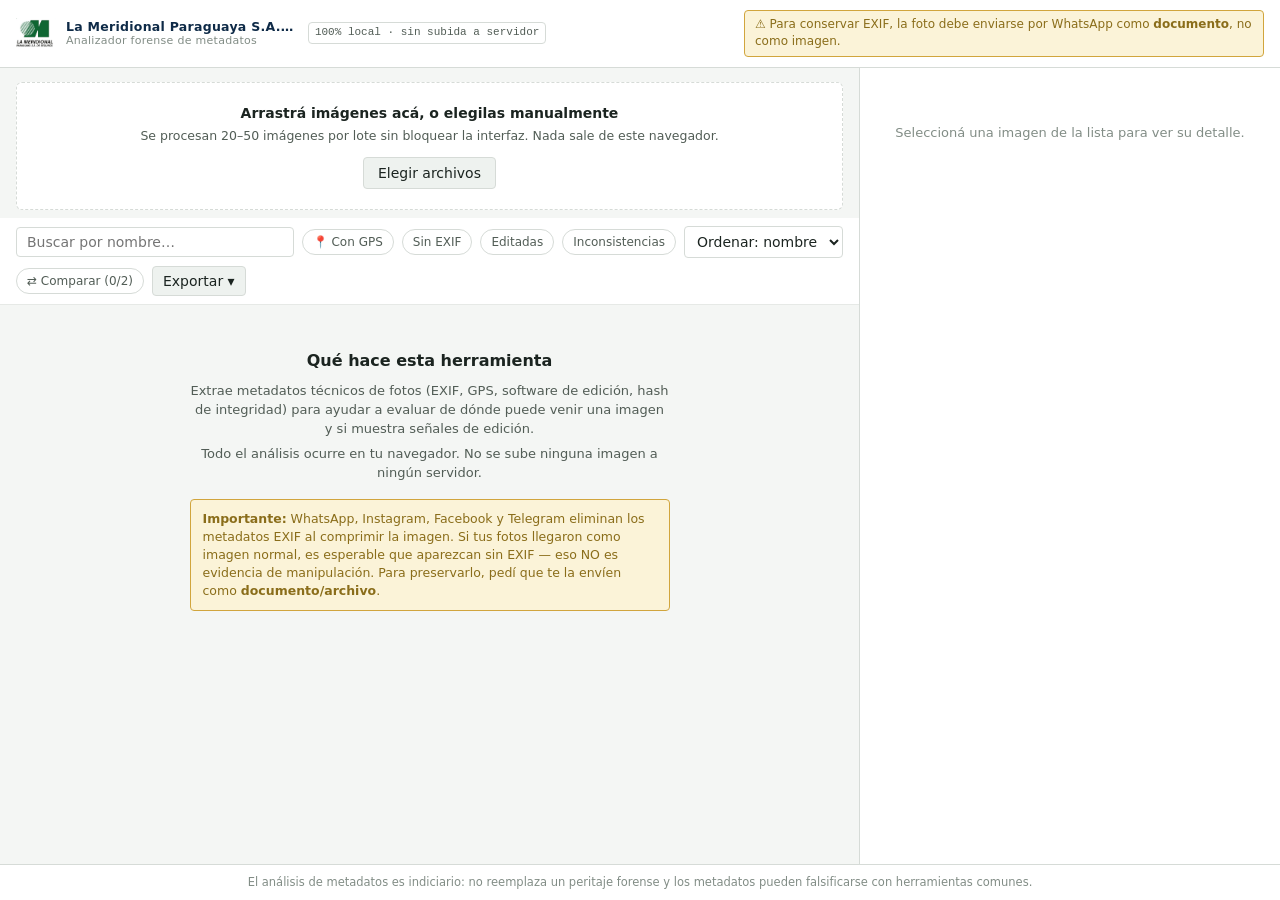
<file: analizador.html>
<!doctype html>
<html lang="es">
<head>
<meta charset="utf-8">
<meta name="viewport" content="width=device-width, initial-scale=1">
<meta http-equiv="Content-Security-Policy" content="default-src 'self'; script-src 'sha256-Q32GzqcnjRYm2sHHs1rV9pXCit2gPBENGZl+IQGpMWA='; style-src 'self' 'unsafe-inline'; img-src 'self' data: blob:; connect-src 'none'; object-src 'none'; base-uri 'self'; form-action 'none'">
<meta name="referrer" content="no-referrer">
<title>Analizador forense de metadatos — La Meridional Paraguaya S.A. de Seguros</title>
<link rel="icon" href="logo.png">
<link rel="stylesheet" href="shared.css">
<style>
:root{
  --bg:#f4f6f4; --bg-alt:#ffffff; --panel:#ffffff; --panel-2:#eef2ef;
  --border:#d6dbd7; --border-soft:#e6e9e6;
  --text:#1b2420; --text-dim:#525d56; --text-faint:#828d86;
  --accent:#0f6632; --accent-soft:#e1f0e7;
  --navy:#0e2a47; --navy-soft:#e6ecf2;
  --mono: "JetBrains Mono","SFMono-Regular",Consolas,"Liberation Mono",Menlo,monospace;
  --sans: "Inter","Segoe UI",system-ui,-apple-system,sans-serif;
  --green:#0f6632; --green-bg:#e1f0e7; --green-bd:#0f6632;
  --yellow:#8a6d1a; --yellow-bg:#fbf3d8; --yellow-bd:#d1a53d;
  --orange:#9a5217; --orange-bg:#fbe9d8; --orange-bd:#d6813a;
  --red:#a02a2a; --red-bg:#fbe0e0; --red-bd:#dd5b5b;
  --radius:4px;
  --focus: 2px solid var(--navy);
}
*{box-sizing:border-box;}
html,body{height:100%;}
body{
  margin:0; background:var(--bg); color:var(--text);
  font-family:var(--sans); font-size:14px; line-height:1.45;
  -webkit-font-smoothing:antialiased;
}
::selection{background:var(--accent-soft);}
a{color:var(--accent);}
button, select, input{font-family:inherit; font-size:inherit; color:inherit;}
.mono{font-family:var(--mono);}
:focus-visible{outline:var(--focus); outline-offset:2px;}
@media (prefers-reduced-motion: reduce){
  *{animation-duration:0.001ms !important; animation-iteration-count:1 !important; transition-duration:0.001ms !important;}
}

/* ---------- App shell ---------- */
.app{display:flex; flex-direction:column; min-height:100vh;}
.topbar{
  display:flex; align-items:center; gap:12px; padding:10px 16px;
  border-bottom:1px solid var(--border); background:var(--bg-alt);
  position:sticky; top:0; z-index:20;
}
.topbar__spacer{flex:1;}
.topbar__whatsapp-note{
  font-size:12px; color:var(--yellow); border:1px solid var(--yellow-bd); background:var(--yellow-bg);
  padding:5px 10px; border-radius:var(--radius); max-width:520px;
}

.layout{display:flex; flex:1; min-height:0;}
.col-main{flex:1; min-width:0; display:flex; flex-direction:column; border-right:1px solid var(--border);}
.col-detail{
  width:420px; flex-shrink:0; background:var(--bg-alt);
  overflow-y:auto; max-height:calc(100vh - 49px);
}

/* ---------- Dropzone ---------- */
.dropzone{
  margin:14px 16px 8px; border:1.5px dashed var(--border); border-radius:6px;
  padding:20px; text-align:center; color:var(--text-dim); background:var(--panel);
  transition:border-color .15s, background .15s;
}
.dropzone.dragover{border-color:var(--accent); background:var(--accent-soft);}
.dropzone h2{margin:0 0 4px; font-size:14px; color:var(--text);}
.dropzone p{margin:2px 0; font-size:12.5px;}
.dropzone__btn{
  margin-top:10px; background:var(--panel-2); border:1px solid var(--border); color:var(--text);
  padding:7px 14px; border-radius:var(--radius); cursor:pointer;
}
.dropzone__btn:hover{border-color:var(--accent);}
#fileInput{display:none;}

.progress-wrap{margin:0 16px 8px; display:none;}
.progress-wrap.active{display:block;}
.progress-bar{height:6px; background:var(--panel-2); border-radius:3px; overflow:hidden; border:1px solid var(--border);}
.progress-bar__fill{height:100%; width:0%; background:var(--accent); transition:width .12s linear;}
.progress-label{font-size:11.5px; color:var(--text-dim); margin-top:4px; font-family:var(--mono);}

/* ---------- Toolbar ---------- */
.toolbar{
  display:flex; flex-wrap:wrap; gap:8px; align-items:center;
  padding:8px 16px; border-bottom:1px solid var(--border-soft); background:var(--bg-alt);
}
.toolbar input[type="search"]{
  background:var(--panel); border:1px solid var(--border); border-radius:var(--radius);
  padding:6px 10px; color:var(--text); min-width:160px; flex:1;
}
.toolbar select{
  background:var(--panel); border:1px solid var(--border); border-radius:var(--radius);
  padding:6px 8px; color:var(--text);
}
.chip{
  border:1px solid var(--border); background:var(--panel); color:var(--text-dim);
  padding:5px 10px; border-radius:999px; cursor:pointer; font-size:12px; white-space:nowrap;
}
.chip[aria-pressed="true"]{border-color:var(--accent); color:var(--text); background:var(--accent-soft);}
.toolbar__count{font-size:12px; color:var(--text-faint); margin-left:auto; font-family:var(--mono);}
.export-menu{position:relative;}
.export-btn{background:var(--panel-2); border:1px solid var(--border); border-radius:var(--radius); padding:6px 10px; cursor:pointer;}
.export-dropdown{
  display:none; position:absolute; right:0; top:calc(100% + 4px); background:var(--panel);
  border:1px solid var(--border); border-radius:var(--radius); min-width:220px; z-index:30;
  box-shadow:0 6px 20px rgba(0,0,0,.4);
}
.export-dropdown.open{display:block;}
.export-dropdown button{
  display:block; width:100%; text-align:left; background:none; border:none; color:var(--text);
  padding:9px 12px; cursor:pointer; font-size:13px;
}
.export-dropdown button:hover{background:var(--panel-2);}
.export-dropdown .hint{font-size:11px; color:var(--text-faint); padding:0 12px 8px; margin:0;}

/* ---------- List ---------- */
.list{flex:1; overflow-y:auto; padding:4px 10px 20px;}
.list:focus-visible{outline:none;}
.empty-state{
  margin:40px auto; max-width:520px; text-align:center; color:var(--text-dim); padding:0 20px;
}
.empty-state h2{color:var(--text); font-size:16px; margin-bottom:10px;}
.empty-state p{font-size:13px; margin:6px 0;}
.empty-state .warn{
  margin-top:16px; text-align:left; border:1px solid var(--yellow-bd); background:var(--yellow-bg);
  color:var(--yellow); padding:10px 12px; border-radius:var(--radius); font-size:12.5px;
}

.row{
  display:flex; gap:10px; align-items:center; padding:8px; margin:4px 0; border-radius:var(--radius);
  border:1px solid transparent; cursor:pointer; background:transparent;
}
.row:hover{background:var(--panel);}
.row.selected{background:var(--panel-2); border-color:var(--accent);}
.row.compare-a{outline:2px solid #5b8def; outline-offset:-2px;}
.row.compare-b{outline:2px solid #b26fe0; outline-offset:-2px;}
.row__thumb{
  width:64px; height:64px; flex-shrink:0; border-radius:3px; overflow:hidden; background:var(--panel-2);
  display:flex; align-items:center; justify-content:center; border:1px solid var(--border-soft);
}
.row__thumb img{width:100%; height:100%; object-fit:cover; display:block;}
.row__thumb .err-icon{color:var(--red); font-size:18px;}
.row__body{min-width:0; flex:1;}
.row__name{font-family:var(--mono); font-size:12.5px; color:var(--text); white-space:nowrap; overflow:hidden; text-overflow:ellipsis;}
.row__meta{display:flex; gap:8px; align-items:center; flex-wrap:wrap; margin-top:4px;}
.badge{
  font-size:11px; padding:2px 7px; border-radius:999px; border:1px solid; font-family:var(--sans); font-weight:600;
  display:inline-flex; align-items:center; gap:4px;
}
.badge.green{color:var(--green); background:var(--green-bg); border-color:var(--green-bd);}
.badge.yellow{color:var(--yellow); background:var(--yellow-bg); border-color:var(--yellow-bd);}
.badge.orange{color:var(--orange); background:var(--orange-bg); border-color:var(--orange-bd);}
.badge.red{color:var(--red); background:var(--red-bg); border-color:var(--red-bd);}
.row__submeta{font-size:11.5px; color:var(--text-faint); font-family:var(--mono);}
.row__err{color:var(--red); font-size:12px; margin-top:4px;}
.gps-icon{color:var(--text-dim);}

/* ---------- Detail panel ---------- */
.detail{padding:16px;}
.detail__empty{color:var(--text-faint); font-size:13px; padding:40px 16px; text-align:center;}
.detail__preview{
  width:100%; aspect-ratio:4/3; background:var(--panel); border:1px solid var(--border); border-radius:5px;
  overflow:hidden; display:flex; align-items:center; justify-content:center; margin-bottom:8px;
}
.detail__preview img{max-width:100%; max-height:100%; object-fit:contain;}
.detail__thumb-compare{display:flex; gap:8px; align-items:center; margin-bottom:14px; font-size:11.5px; color:var(--text-dim);}
.detail__thumb-compare img{width:56px; height:56px; object-fit:cover; border-radius:3px; border:1px solid var(--border);}
.detail__title{font-family:var(--mono); font-size:13px; word-break:break-all; margin-bottom:2px;}
.detail__badge-row{margin:8px 0 14px;}
.detail__badge-text{font-size:12.5px; color:var(--text-dim); margin-top:6px; line-height:1.5;}
.detail__badge-text ul{margin:4px 0 0; padding-left:18px;}

.section{border-top:1px solid var(--border-soft); padding:10px 0;}
.section > summary{
  cursor:pointer; font-weight:600; font-size:12.5px; color:var(--text); list-style:none;
  display:flex; align-items:center; gap:6px; user-select:none;
}
.section > summary::-webkit-details-marker{display:none;}
.section > summary::before{content:"▸"; color:var(--text-faint); transition:transform .1s;}
.section[open] > summary::before{transform:rotate(90deg);}
.kv{width:100%; border-collapse:collapse; margin-top:8px;}
.kv tr{border-bottom:1px solid var(--border-soft);}
.kv td{padding:4px 4px; vertical-align:top; font-size:12px;}
.kv td:first-child{color:var(--text-faint); white-space:nowrap; padding-right:10px; width:42%;}
.kv td:last-child{font-family:var(--mono); color:var(--text); word-break:break-word;}
.hash-value{font-size:11px; word-break:break-all;}
.copy-btn{
  background:var(--panel-2); border:1px solid var(--border); color:var(--text-dim); border-radius:3px;
  padding:1px 6px; font-size:10.5px; cursor:pointer; margin-left:6px;
}
.copy-btn:hover{color:var(--text); border-color:var(--accent);}
.btn-row{display:flex; flex-wrap:wrap; gap:6px; margin-top:8px;}
.link-btn{
  display:inline-block; background:var(--panel-2); border:1px solid var(--border); color:var(--text);
  padding:5px 9px; border-radius:var(--radius); font-size:11.5px; text-decoration:none; cursor:pointer;
}
.link-btn:hover{border-color:var(--accent); color:var(--accent);}
.no-data{color:var(--text-faint); font-size:12px; font-style:italic;}

.detail__actions{display:flex; gap:8px; margin-top:14px; padding-top:14px; border-top:1px solid var(--border-soft);}
.detail__actions .link-btn{flex:1; text-align:center;}

/* ---------- Compare ---------- */
.compare-panel{position:fixed; inset:0; background:rgba(10,11,13,.72); z-index:40; display:none; align-items:center; justify-content:center; padding:24px;}
.compare-panel.open{display:flex;}
.compare-box{background:var(--bg-alt); border:1px solid var(--border); border-radius:8px; max-width:1100px; width:100%; max-height:90vh; overflow:auto; padding:20px;}
.compare-box h3{margin-top:0;}
.compare-grid{display:grid; grid-template-columns:1fr 1fr; gap:16px;}
.compare-col img{width:100%; max-height:280px; object-fit:contain; background:var(--panel); border:1px solid var(--border); border-radius:4px;}
.compare-col table{width:100%; border-collapse:collapse; margin-top:10px;}
.compare-col td{font-size:11.5px; padding:3px 4px; border-bottom:1px solid var(--border-soft); font-family:var(--mono);}
.compare-col td:first-child{color:var(--text-faint); font-family:var(--sans); width:40%;}
.compare-close{float:right; background:var(--panel-2); border:1px solid var(--border); color:var(--text); border-radius:var(--radius); padding:6px 12px; cursor:pointer;}

/* ---------- Footer ---------- */
.footer{
  border-top:1px solid var(--border); background:var(--bg-alt); padding:9px 16px;
  font-size:11.5px; color:var(--text-faint); text-align:center;
}
.footer strong{color:var(--text-dim);}

/* ---------- Modal sheet for small screens ---------- */
@media (max-width:900px){
  .layout{flex-direction:column;}
  .col-detail{
    width:100%; position:fixed; inset:0; top:0; z-index:50; max-height:100vh;
    transform:translateY(100%); transition:transform .18s ease; display:flex; flex-direction:column;
  }
  .col-detail.open{transform:translateY(0);}
  .detail-mobile-bar{display:flex; justify-content:flex-end; padding:8px 12px; border-bottom:1px solid var(--border);}
  .detail-mobile-bar button{background:var(--panel-2); border:1px solid var(--border); color:var(--text); border-radius:var(--radius); padding:6px 12px; cursor:pointer;}
}
@media (min-width:901px){
  .detail-mobile-bar{display:none;}
}
@media (max-width:900px){
  .compare-grid{grid-template-columns:1fr;}
  .row__thumb{width:52px; height:52px;}
}
@media (max-width:360px){
  .topbar__whatsapp-note{display:none;}
  .row__name{font-size:11px;}
}

@media print{
  .topbar, .toolbar, .dropzone, .progress-wrap, .col-detail, .footer, .compare-panel{display:none !important;}
}
</style>
</head>
<body>
<div class="app">

  <header class="topbar">
    <div class="topbar__brand">
      <img src="logo.png" alt="La Meridional" class="topbar__logo">
      <div class="topbar__brandtext">
        <div class="topbar__company">La Meridional Paraguaya S.A. de Seguros</div>
        <div class="topbar__tool">Analizador forense de metadatos</div>
      </div>
    </div>
    <div class="topbar__badge">100% local · sin subida a servidor</div>
    <div class="topbar__spacer"></div>
    <div class="topbar__whatsapp-note">⚠ Para conservar EXIF, la foto debe enviarse por WhatsApp como <strong>documento</strong>, no como imagen.</div>
  </header>

  <div class="layout">
    <main class="col-main">

      <div class="dropzone" id="dropzone">
        <h2>Arrastrá imágenes acá, o elegilas manualmente</h2>
        <p>Se procesan 20–50 imágenes por lote sin bloquear la interfaz. Nada sale de este navegador.</p>
        <button class="dropzone__btn" id="pickFilesBtn" type="button">Elegir archivos</button>
        <input type="file" id="fileInput" multiple accept="image/*,.heic,.heif,.avif">
      </div>

      <div class="progress-wrap" id="progressWrap">
        <div class="progress-bar"><div class="progress-bar__fill" id="progressFill"></div></div>
        <div class="progress-label" id="progressLabel">0 / 0</div>
      </div>

      <div class="toolbar">
        <input type="search" id="searchInput" placeholder="Buscar por nombre…" aria-label="Buscar por nombre">
        <button class="chip" data-filter="gps" aria-pressed="false" type="button">📍 Con GPS</button>
        <button class="chip" data-filter="noexif" aria-pressed="false" type="button">Sin EXIF</button>
        <button class="chip" data-filter="edited" aria-pressed="false" type="button">Editadas</button>
        <button class="chip" data-filter="inconsistent" aria-pressed="false" type="button">Inconsistencias</button>
        <select id="sortSelect" aria-label="Ordenar por">
          <option value="name">Ordenar: nombre</option>
          <option value="date">Ordenar: fecha</option>
          <option value="size">Ordenar: peso</option>
        </select>
        <button class="chip" id="compareBtn" type="button" disabled>⇄ Comparar (0/2)</button>
        <div class="export-menu">
          <button class="export-btn" id="exportBtn" type="button">Exportar ▾</button>
          <div class="export-dropdown" id="exportDropdown">
            <button data-export="csv" type="button">CSV (Excel, ; + BOM)</button>
            <button data-export="json" type="button">JSON completo</button>
            <button data-export="html" type="button">Informe HTML autocontenido</button>
            <p class="hint">El informe HTML incluye hash SHA-256, miniaturas y aviso legal para adjuntar a un peritaje.</p>
          </div>
        </div>
        <span class="toolbar__count" id="resultCount"></span>
      </div>

      <div class="list" id="list" tabindex="-1">
        <div class="empty-state" id="emptyState">
          <h2>Qué hace esta herramienta</h2>
          <p>Extrae metadatos técnicos de fotos (EXIF, GPS, software de edición, hash de integridad) para ayudar a evaluar de dónde puede venir una imagen y si muestra señales de edición.</p>
          <p>Todo el análisis ocurre en tu navegador. No se sube ninguna imagen a ningún servidor.</p>
          <div class="warn">
            <strong>Importante:</strong> WhatsApp, Instagram, Facebook y Telegram eliminan los metadatos EXIF al comprimir la imagen. Si tus fotos llegaron como imagen normal, es esperable que aparezcan sin EXIF — eso NO es evidencia de manipulación. Para preservarlo, pedí que te la envíen como <strong>documento/archivo</strong>.
          </div>
        </div>
      </div>
    </main>

    <aside class="col-detail" id="detailPanel">
      <div class="detail-mobile-bar"><button id="closeDetailBtn" type="button">Cerrar ✕</button></div>
      <div class="detail" id="detailContent">
        <div class="detail__empty">Seleccioná una imagen de la lista para ver su detalle.</div>
      </div>
    </aside>
  </div>

  <footer class="footer">
    El análisis de metadatos es indiciario: no reemplaza un peritaje forense y los metadatos pueden falsificarse con herramientas comunes.
  </footer>
</div>

<div class="compare-panel" id="comparePanel">
  <div class="compare-box">
    <button class="compare-close" id="compareCloseBtn" type="button">Cerrar ✕</button>
    <h3>Comparación lado a lado</h3>
    <div class="compare-grid" id="compareGrid"></div>
  </div>
</div>

<script>
'use strict';
/* ======================================================================
   CORE: sniffing, filename heuristics, TIFF/EXIF, XMP, DQT, authenticity
   (Validated separately against a synthetic EXIF/GPS/thumbnail JPEG.)
   ====================================================================== */

function sniffFormat(bytes) {
  const b = bytes;
  const len = b.length;
  const eq = (offset, arr) => {
    if (offset + arr.length > len) return false;
    for (let i = 0; i < arr.length; i++) if (b[offset + i] !== arr[i]) return false;
    return true;
  };
  const ascii = (offset, count) => {
    let s = '';
    for (let i = 0; i < count && offset + i < len; i++) s += String.fromCharCode(b[offset + i]);
    return s;
  };
  if (eq(0, [0xFF, 0xD8, 0xFF])) return { format: 'JPEG', mime: 'image/jpeg' };
  if (eq(0, [0x89, 0x50, 0x4E, 0x47, 0x0D, 0x0A, 0x1A, 0x0A])) return { format: 'PNG', mime: 'image/png' };
  if (eq(0, [0x47, 0x49, 0x46, 0x38])) return { format: 'GIF', mime: 'image/gif' };
  if (eq(0, [0x52, 0x49, 0x46, 0x46]) && eq(8, [0x57, 0x45, 0x42, 0x50])) return { format: 'WebP', mime: 'image/webp' };
  if (eq(4, [0x66, 0x74, 0x79, 0x70])) {
    const brand = ascii(8, 4);
    if (['heic', 'heix', 'hevc', 'hevx'].includes(brand)) return { format: 'HEIC', mime: 'image/heic' };
    if (['mif1', 'msf1'].includes(brand)) return { format: 'HEIF', mime: 'image/heif' };
    if (['avif', 'avis'].includes(brand)) return { format: 'AVIF', mime: 'image/avif' };
    return { format: 'ISOBMFF (' + brand + ')', mime: 'application/octet-stream' };
  }
  if (eq(0, [0x49, 0x49, 0x2A, 0x00]) || eq(0, [0x4D, 0x4D, 0x00, 0x2A])) return { format: 'TIFF', mime: 'image/tiff' };
  if (eq(0, [0x42, 0x4D])) return { format: 'BMP', mime: 'image/bmp' };
  return { format: 'Desconocido', mime: 'application/octet-stream' };
}

const EXT_MIME_MAP = {
  jpg: 'image/jpeg', jpeg: 'image/jpeg', png: 'image/png', gif: 'image/gif',
  webp: 'image/webp', heic: 'image/heic', heif: 'image/heif', avif: 'image/avif',
  tif: 'image/tiff', tiff: 'image/tiff', bmp: 'image/bmp'
};

function extensionMismatch(fileName, detectedMime) {
  const m = /\.([a-z0-9]+)$/i.exec(fileName || '');
  if (!m) return { hasExtension: false, mismatch: false, extension: null };
  const ext = m[1].toLowerCase();
  const expected = EXT_MIME_MAP[ext];
  if (!expected) return { hasExtension: true, mismatch: false, extension: ext };
  const mismatch = expected !== detectedMime;
  return { hasExtension: true, mismatch, extension: ext, expectedMime: expected };
}

function safeDate(y, mo, d, h, mi, s) {
  h = h || 0; mi = mi || 0; s = s || 0;
  if (!y || !mo || !d) return null;
  const dt = new Date(y, mo - 1, d, h, mi, s);
  if (isNaN(dt.getTime())) return null;
  return dt;
}

function parseFilenameHeuristics(name) {
  if (!name) return null;
  const base = name.replace(/\.[^.]+$/, '');
  let m;

  if ((m = /^IMG-(\d{4})(\d{2})(\d{2})-WA(\d+)/i.exec(base))) {
    return { source: 'WhatsApp (Android)', dateKind: 'recepción', date: safeDate(+m[1], +m[2], +m[3]), note: 'Fecha de recepción por WhatsApp, no de captura.' };
  }
  if ((m = /^WhatsApp (Image|Video) (\d{4})-(\d{2})-(\d{2}) at (\d{2})\.(\d{2})\.(\d{2})/i.exec(base))) {
    return { source: 'WhatsApp (Web/iOS)', dateKind: 'recepción', date: safeDate(+m[2], +m[3], +m[4], +m[5], +m[6], +m[7]), note: 'Fecha y hora de recepción por WhatsApp, no de captura.' };
  }
  if ((m = /^PXL_(\d{4})(\d{2})(\d{2})_(\d{2})(\d{2})(\d{2})/i.exec(base))) {
    return { source: 'Google Pixel (cámara)', dateKind: 'captura', date: safeDate(+m[1], +m[2], +m[3], +m[4], +m[5], +m[6]), note: 'Fecha/hora de captura codificada en el nombre de archivo.' };
  }
  if ((m = /^Screenshot_(\d{4})(\d{2})(\d{2})-(\d{2})(\d{2})(\d{2})/i.exec(base))) {
    return { source: 'Captura de pantalla', dateKind: 'captura de pantalla', date: safeDate(+m[1], +m[2], +m[3], +m[4], +m[5], +m[6]), note: 'No es una foto tomada con cámara: es una captura de pantalla.', isScreenshot: true };
  }
  if ((m = /^Captura de pantalla[\s_-].*?(\d{4})-?(\d{2})-?(\d{2})/i.exec(base))) {
    return { source: 'Captura de pantalla', dateKind: 'captura de pantalla', date: safeDate(+m[1], +m[2], +m[3]), note: 'No es una foto tomada con cámara: es una captura de pantalla.', isScreenshot: true };
  }
  if ((m = /^IMG_(\d{4})(\d{2})(\d{2})_(\d{2})(\d{2})(\d{2})/i.exec(base))) {
    return { source: 'Android (cámara genérica)', dateKind: 'captura', date: safeDate(+m[1], +m[2], +m[3], +m[4], +m[5], +m[6]), note: 'Fecha/hora de captura codificada en el nombre de archivo.' };
  }
  if ((m = /^image_(\d{4})-(\d{2})-(\d{2})_(\d{2})-(\d{2})-(\d{2})/i.exec(base))) {
    return { source: 'Telegram', dateKind: 'recepción', date: safeDate(+m[1], +m[2], +m[3], +m[4], +m[5], +m[6]), note: 'Fecha de recepción/descarga por Telegram, no de captura.' };
  }
  if ((m = /^FB_IMG_(\d{10,13})/i.exec(base))) {
    let epoch = parseInt(m[1], 10);
    if (m[1].length === 10) epoch *= 1000;
    return { source: 'Facebook (descargada)', dateKind: 'descarga', date: new Date(epoch), note: 'Marca de tiempo epoch de descarga desde Facebook, no de captura.' };
  }
  if ((m = /^IMG_(\d{4,5})$/i.exec(base))) {
    return { source: 'iPhone (nombre secuencial)', dateKind: 'ninguna', date: null, note: 'Nombre secuencial de iPhone; no aporta fecha por sí solo.' };
  }
  return null;
}

const TYPE_SIZES = { 1: 1, 2: 1, 3: 2, 4: 4, 5: 8, 6: 1, 7: 1, 8: 2, 9: 4, 10: 8, 11: 4, 12: 8 };

const IFD0_TAGS = {
  0x010F: 'Make', 0x0110: 'Model', 0x0112: 'Orientation',
  0x011A: 'XResolution', 0x011B: 'YResolution', 0x0128: 'ResolutionUnit',
  0x0131: 'Software', 0x0132: 'ModifyDate', 0x013B: 'Artist', 0x8298: 'Copyright',
  0x8769: '_ExifIFDPointer', 0x8825: '_GPSIFDPointer'
};
const EXIF_TAGS = {
  0x829A: 'ExposureTime', 0x829D: 'FNumber', 0x8827: 'ISO',
  0x9003: 'DateTimeOriginal', 0x9004: 'CreateDate',
  0x9010: 'OffsetTime', 0x9011: 'OffsetTimeOriginal', 0x9012: 'OffsetTimeDigitized',
  0x9201: 'ShutterSpeedValue', 0x9202: 'ApertureValue', 0x9204: 'ExposureBias',
  0x9207: 'MeteringMode', 0x9209: 'Flash', 0x920A: 'FocalLength',
  0xA001: 'ColorSpace', 0xA002: 'PixelXDimension', 0xA003: 'PixelYDimension',
  0xA402: 'ExposureMode', 0xA403: 'WhiteBalance', 0xA405: 'FocalLengthIn35mm',
  0xA430: 'OwnerName', 0xA431: 'BodySerialNumber', 0xA433: 'LensMake', 0xA434: 'LensModel'
};
const GPS_TAGS = {
  0x0001: 'GPSLatitudeRef', 0x0002: 'GPSLatitude', 0x0003: 'GPSLongitudeRef', 0x0004: 'GPSLongitude',
  0x0005: 'GPSAltitudeRef', 0x0006: 'GPSAltitude', 0x0007: 'GPSTimeStamp', 0x001D: 'GPSDateStamp',
  0x0010: 'GPSImgDirectionRef', 0x0011: 'GPSImgDirection', 0x0012: 'GPSMapDatum'
};
const IFD1_TAGS = { 0x0103: 'ThumbnailCompression', 0x0201: 'ThumbnailOffset', 0x0202: 'ThumbnailLength' };

function readTagValue(view, entryOffset, tiffStart, little, buffer) {
  const type = view.getUint16(entryOffset + 2, little);
  const count = view.getUint32(entryOffset + 4, little);
  const size = (TYPE_SIZES[type] || 1) * count;
  let dataOffset;
  if (size <= 4) dataOffset = entryOffset + 8;
  else dataOffset = tiffStart + view.getUint32(entryOffset + 8, little);
  if (dataOffset < 0 || dataOffset + size > buffer.byteLength) return null;

  const readOne = (offset) => {
    switch (type) {
      case 1: case 7: return view.getUint8(offset);
      case 3: return view.getUint16(offset, little);
      case 4: return view.getUint32(offset, little);
      case 9: return view.getInt32(offset, little);
      case 5: { const num = view.getUint32(offset, little), den = view.getUint32(offset + 4, little); return den === 0 ? 0 : num / den; }
      case 10: { const num = view.getInt32(offset, little), den = view.getInt32(offset + 4, little); return den === 0 ? 0 : num / den; }
      default: return view.getUint8(offset);
    }
  };
  if (type === 2) {
    let s = '';
    for (let i = 0; i < count; i++) { const c = view.getUint8(dataOffset + i); if (c === 0) break; s += String.fromCharCode(c); }
    return s;
  }
  const tsize = TYPE_SIZES[type] || 1;
  if (count === 1) return readOne(dataOffset);
  const arr = [];
  for (let i = 0; i < count; i++) arr.push(readOne(dataOffset + i * tsize));
  return arr;
}

function readIFD(view, buffer, offset, tiffStart, little, tagMap) {
  if (offset <= 0 || offset + 2 > buffer.byteLength) return { tags: {}, next: 0 };
  const entryCount = view.getUint16(offset, little);
  const tags = {};
  let p = offset + 2;
  for (let i = 0; i < entryCount; i++) {
    if (p + 12 > buffer.byteLength) break;
    const tagId = view.getUint16(p, little);
    const name = tagMap[tagId];
    if (name) { try { tags[name] = readTagValue(view, p, tiffStart, little, buffer); } catch (e) {} }
    p += 12;
  }
  const nextOffset = p + 4 <= buffer.byteLength ? view.getUint32(p, little) : 0;
  return { tags, next: nextOffset };
}

function dmsToDecimal(dms, ref) {
  if (!Array.isArray(dms) || dms.length < 3) return null;
  const [deg, min, sec] = dms;
  let dec = deg + min / 60 + sec / 3600;
  if (ref === 'S' || ref === 'W') dec = -dec;
  return dec;
}
function decimalToDMS(dec) {
  const abs = Math.abs(dec);
  const deg = Math.floor(abs);
  const minFloat = (abs - deg) * 60;
  const min = Math.floor(minFloat);
  const sec = (minFloat - min) * 60;
  return { deg, min, sec };
}
function formatDMS(dec, isLat) {
  if (dec == null) return '';
  const { deg, min, sec } = decimalToDMS(dec);
  const ref = isLat ? (dec >= 0 ? 'N' : 'S') : (dec >= 0 ? 'E' : 'W');
  return `${deg}°${min}'${sec.toFixed(2)}"${ref}`;
}

function parseTIFF(buffer, tiffStart) {
  const view = new DataView(buffer);
  if (tiffStart + 8 > buffer.byteLength) return null;
  const b0 = view.getUint8(tiffStart), b1 = view.getUint8(tiffStart + 1);
  let little;
  if (b0 === 0x49 && b1 === 0x49) little = true;
  else if (b0 === 0x4D && b1 === 0x4D) little = false;
  else return null;
  const magic = view.getUint16(tiffStart + 2, little);
  if (magic !== 0x002A) return null;
  const ifd0Offset = view.getUint32(tiffStart + 4, little);

  const ifd0 = readIFD(view, buffer, tiffStart + ifd0Offset, tiffStart, little, IFD0_TAGS);
  const result = { ifd0: Object.assign({}, ifd0.tags), exif: {}, gps: {}, thumbnail: null };

  if (ifd0.tags._ExifIFDPointer) {
    const exifIFD = readIFD(view, buffer, tiffStart + ifd0.tags._ExifIFDPointer, tiffStart, little, EXIF_TAGS);
    result.exif = exifIFD.tags;
  }
  if (ifd0.tags._GPSIFDPointer) {
    const gpsIFD = readIFD(view, buffer, tiffStart + ifd0.tags._GPSIFDPointer, tiffStart, little, GPS_TAGS);
    result.gps = gpsIFD.tags;
  }
  delete result.ifd0._ExifIFDPointer;
  delete result.ifd0._GPSIFDPointer;

  if (ifd0.next) {
    const ifd1 = readIFD(view, buffer, tiffStart + ifd0.next, tiffStart, little, IFD1_TAGS);
    if (ifd1.tags.ThumbnailOffset != null && ifd1.tags.ThumbnailLength != null) {
      const start = tiffStart + ifd1.tags.ThumbnailOffset;
      const len = ifd1.tags.ThumbnailLength;
      if (start >= 0 && start + len <= buffer.byteLength) result.thumbnail = new Uint8Array(buffer, start, len);
    }
  }
  if (result.gps.GPSLatitude && result.gps.GPSLongitude) {
    result.gps.latitudeDecimal = dmsToDecimal(result.gps.GPSLatitude, result.gps.GPSLatitudeRef);
    result.gps.longitudeDecimal = dmsToDecimal(result.gps.GPSLongitude, result.gps.GPSLongitudeRef);
  }
  return result;
}

function bytesToAscii(bytes, start, len) {
  let s = '';
  for (let i = 0; i < len; i++) s += String.fromCharCode(bytes[start + i]);
  return s;
}

function parseJPEGSegments(buffer) {
  const bytes = new Uint8Array(buffer);
  const view = new DataView(buffer);
  const out = { exif: null, xmp: null, hasIRB: false, hasJUMBF: false, quantTables: [] };
  if (bytes[0] !== 0xFF || bytes[1] !== 0xD8) return out;
  let offset = 2;
  while (offset + 4 <= bytes.length) {
    if (bytes[offset] !== 0xFF) { offset++; continue; }
    const marker = bytes[offset + 1];
    if (marker === 0xD8 || marker === 0x01 || (marker >= 0xD0 && marker <= 0xD9)) { offset += 2; continue; }
    if (marker === 0xDA) break;
    if (offset + 4 > bytes.length) break;
    const segLength = view.getUint16(offset + 2, false);
    const segStart = offset + 4;
    const segEnd = offset + 2 + segLength;
    if (segEnd > bytes.length) break;

    if (marker === 0xE1) {
      const sig = bytesToAscii(bytes, segStart, Math.min(6, segEnd - segStart));
      if (sig.startsWith('Exif\0')) {
        try { out.exif = parseTIFF(buffer, segStart + 6); } catch (e) {}
      } else {
        const xmpSig = 'http://ns.adobe.com/xap/1.0/\0';
        const candidate = bytesToAscii(bytes, segStart, Math.min(xmpSig.length, segEnd - segStart));
        if (candidate === xmpSig) {
          try { out.xmp = new TextDecoder('utf-8').decode(bytes.subarray(segStart + xmpSig.length, segEnd)); } catch (e) {}
        }
      }
    } else if (marker === 0xED) {
      const sig = bytesToAscii(bytes, segStart, Math.min(14, segEnd - segStart));
      if (sig.startsWith('Photoshop 3.0')) out.hasIRB = true;
    } else if (marker === 0xEB) {
      out.hasJUMBF = true;
    } else if (marker === 0xDB) {
      let p = segStart;
      while (p < segEnd) {
        const pq = (bytes[p] & 0xF0) >> 4;
        const tq = bytes[p] & 0x0F;
        p += 1;
        const table = new Array(64);
        for (let i = 0; i < 64; i++) table[i] = pq === 0 ? bytes[p + i] : view.getUint16(p + i * 2, false);
        p += pq === 0 ? 64 : 128;
        out.quantTables.push({ id: tq, precision: pq, table });
      }
    }
    offset = segEnd;
  }
  return out;
}

const STD_LUMA_QTABLE = [16,11,10,16,24,40,51,61,12,12,14,19,26,58,60,55,14,13,16,24,40,57,69,56,14,17,22,29,51,87,80,62,18,22,37,56,68,109,103,77,24,35,55,64,81,104,113,92,49,64,78,87,103,121,120,101,72,92,95,98,112,100,103,99];

function estimateJpegQuality(quantTables) {
  if (!quantTables || quantTables.length === 0) return null;
  const luma = quantTables.find(t => t.id === 0) || quantTables[0];
  if (!luma) return null;
  const table = luma.table;
  let sum = 0;
  for (let i = 0; i < 64; i++) sum += table[i] / STD_LUMA_QTABLE[i];
  const avgRatio = sum / 64;
  let quality = avgRatio <= 1 ? Math.round((2 - avgRatio) * 50) : Math.round(5000 / (avgRatio * 100));
  return Math.max(1, Math.min(100, quality));
}

function parsePNGChunks(buffer) {
  const view = new DataView(buffer);
  const bytes = new Uint8Array(buffer);
  const out = { exif: null, text: {}, hasStableDiffusionParams: false };
  let offset = 8;
  while (offset + 8 <= bytes.length) {
    const length = view.getUint32(offset, false);
    const type = bytesToAscii(bytes, offset + 4, 4);
    const dataStart = offset + 8;
    const dataEnd = dataStart + length;
    if (dataEnd > bytes.length) break;
    if (type === 'eXIf') {
      try { out.exif = parseTIFF(buffer, dataStart); } catch (e) {}
    } else if (type === 'tEXt') {
      const chunk = bytes.subarray(dataStart, dataEnd);
      const nullIdx = chunk.indexOf(0);
      if (nullIdx > -1) {
        const key = bytesToAscii(chunk, 0, nullIdx);
        const val = new TextDecoder('latin1').decode(chunk.subarray(nullIdx + 1));
        out.text[key] = val;
        if (key.toLowerCase() === 'parameters') out.hasStableDiffusionParams = true;
      }
    } else if (type === 'iTXt') {
      const chunk = bytes.subarray(dataStart, dataEnd);
      const nullIdx = chunk.indexOf(0);
      if (nullIdx > -1) {
        const key = bytesToAscii(chunk, 0, nullIdx);
        try { out.text[key] = new TextDecoder('utf-8').decode(chunk.subarray(nullIdx + 1)); } catch (e) {}
      }
    }
    offset = dataEnd + 4;
    if (type === 'IEND') break;
  }
  return out;
}

function parseWebPChunks(buffer) {
  const view = new DataView(buffer);
  const bytes = new Uint8Array(buffer);
  const out = { exif: null, xmp: null };
  let offset = 12;
  while (offset + 8 <= bytes.length) {
    const fourcc = bytesToAscii(bytes, offset, 4);
    const size = view.getUint32(offset + 4, true);
    const dataStart = offset + 8;
    const dataEnd = dataStart + size;
    if (dataEnd > bytes.length) break;
    if (fourcc === 'EXIF') {
      let tiffStart = dataStart;
      const sig = bytesToAscii(bytes, dataStart, Math.min(6, size));
      if (sig.startsWith('Exif\0')) tiffStart = dataStart + 6;
      try { out.exif = parseTIFF(buffer, tiffStart); } catch (e) {}
    } else if (fourcc === 'XMP ') {
      try { out.xmp = new TextDecoder('utf-8').decode(bytes.subarray(dataStart, dataEnd)); } catch (e) {}
    }
    offset = dataEnd + (size % 2);
  }
  return out;
}

function extractXMPFields(xmpText) {
  if (!xmpText) return null;
  const result = {};
  const grab = (regex) => { const m = regex.exec(xmpText); return m ? m[1].trim() : null; };
  result.CreatorTool = grab(/xmp:CreatorTool="([^"]*)"/) || grab(/<xmp:CreatorTool>([^<]*)<\/xmp:CreatorTool>/);
  result.DocumentID = grab(/xmpMM:DocumentID="([^"]*)"/) || grab(/<xmpMM:DocumentID>([^<]*)<\/xmpMM:DocumentID>/);
  result.HistorySoftwareAgent = grab(/stEvt:softwareAgent="([^"]*)"/);
  result.DigitalSourceType = grab(/digitalSourceType="([^"]*)"/) || grab(/<[^>]*digitalSourceType>([^<]*)</);
  result.hasHistory = /<xmpMM:History/.test(xmpText) || /photoshop:History/.test(xmpText);
  const hasAny = Object.keys(result).some(k => result[k]);
  return hasAny ? result : null;
}

const AI_SOFTWARE_PATTERNS = [/midjourney/i, /dall[\s-]?e/i, /stable diffusion/i, /firefly/i, /automatic1111/i, /comfyui/i, /leonardo\.ai/i];

function detectAIMarkers({ software, xmpFields, pngText }) {
  const hits = [];
  if (software && AI_SOFTWARE_PATTERNS.some(re => re.test(software))) hits.push('Software EXIF indica herramienta de generación por IA: ' + software);
  if (xmpFields) {
    if (xmpFields.CreatorTool && AI_SOFTWARE_PATTERNS.some(re => re.test(xmpFields.CreatorTool))) hits.push('XMP CreatorTool indica IA generativa: ' + xmpFields.CreatorTool);
    if (xmpFields.DigitalSourceType && /trainedAlgorithmicMedia/i.test(xmpFields.DigitalSourceType)) hits.push('XMP digitalSourceType = trainedAlgorithmicMedia (contenido generado por IA)');
  }
  if (pngText && pngText.hasStableDiffusionParams) hits.push('Chunk PNG "parameters" presente (típico de Stable Diffusion / Automatic1111)');
  return hits;
}

function parseExifDateString(s) {
  const m = /^(\d{4}):(\d{2}):(\d{2}) (\d{2}):(\d{2}):(\d{2})/.exec(s || '');
  if (!m) return null;
  return new Date(+m[1], +m[2] - 1, +m[3], +m[4], +m[5], +m[6]);
}

function evaluateAuthenticity(record) {
  const findings = [];
  let level = 'yellow';
  const hasExif = record.exif && (Object.keys(record.exif.ifd0 || {}).length > 0 || Object.keys(record.exif.exif || {}).length > 0);
  const make = record.exif && record.exif.ifd0 && record.exif.ifd0.Make;
  const model = record.exif && record.exif.ifd0 && record.exif.ifd0.Model;
  const software = record.exif && record.exif.ifd0 && record.exif.ifd0.Software;
  const dto = record.exif && record.exif.exif && record.exif.exif.DateTimeOriginal;
  const modDate = record.exif && record.exif.ifd0 && record.exif.ifd0.ModifyDate;

  const redFlags = [];
  if (record.extMismatch && record.extMismatch.mismatch) {
    redFlags.push(`La extensión .${record.extMismatch.extension} no coincide con el contenido real (${record.detectedFormat}).`);
  }
  if (dto && modDate) {
    const d1 = parseExifDateString(dto), d2 = parseExifDateString(modDate);
    if (d1 && d2 && d2 < d1) redFlags.push('ModifyDate es anterior a DateTimeOriginal (inconsistencia temporal).');
  }
  if (record.thumbnailMismatch) redFlags.push('La miniatura EXIF embebida no coincide en dimensiones/proporción con la imagen principal.');

  const editSignals = [];
  if (software && !AI_SOFTWARE_PATTERNS.some(re => re.test(software)) && /photoshop|gimp|lightroom|paint\.net|affinity|snapseed|picsart|canva/i.test(software)) {
    editSignals.push('Software de edición: ' + software);
  }
  if (record.hasIRB) editSignals.push('Bloque Photoshop IRB (APP13) presente.');
  if (record.xmpFields && record.xmpFields.hasHistory) editSignals.push('Historial de edición XMP presente.');
  if (record.aiMarkers && record.aiMarkers.length) editSignals.push(...record.aiMarkers);

  if (redFlags.length > 0) {
    level = 'red'; findings.push(...redFlags);
  } else if (editSignals.length > 0) {
    level = 'orange'; findings.push(...editSignals);
    findings.push('Editar puede significar solo un recorte o ajuste de brillo; no implica manipulación fraudulenta por sí solo.');
  } else if (hasExif && (make || model || dto)) {
    level = 'green'; findings.push('EXIF presente con datos de cámara y/o fecha de captura, sin señales de edición conocidas.');
  } else {
    level = 'yellow';
    findings.push('WhatsApp, Instagram, Facebook y Telegram eliminan los metadatos EXIF al comprimir la imagen. La ausencia de EXIF es lo normal en una foto reenviada y NO es evidencia de manipulación.');
  }
  return { level, findings };
}

/* ======================================================================
   File-level helpers
   ====================================================================== */

function formatBytes(n) {
  if (n < 1024) return n + ' B';
  if (n < 1024 * 1024) return (n / 1024).toFixed(1) + ' KB';
  return (n / (1024 * 1024)).toFixed(2) + ' MB';
}

async function sha256Hex(buffer) {
  const digest = await crypto.subtle.digest('SHA-256', buffer);
  const bytes = new Uint8Array(digest);
  let hex = '';
  for (let i = 0; i < bytes.length; i++) hex += bytes[i].toString(16).padStart(2, '0');
  return hex;
}

function getImageDimensions(url) {
  return new Promise((resolve) => {
    const img = new Image();
    img.onload = () => resolve({ width: img.naturalWidth, height: img.naturalHeight });
    img.onerror = () => resolve({ width: null, height: null });
    img.src = url;
  });
}

function gcd(a, b) { return b === 0 ? a : gcd(b, a % b); }
function aspectRatio(w, h) {
  if (!w || !h) return '';
  const d = gcd(w, h);
  return `${w / d}:${h / d}`;
}

const LABELS = {
  Make: 'Marca', Model: 'Modelo', Orientation: 'Orientación', Software: 'Software',
  ModifyDate: 'Fecha de modificación', Artist: 'Autor', Copyright: 'Copyright',
  ExposureTime: 'Tiempo de exposición', FNumber: 'Apertura (f/)', ISO: 'ISO',
  DateTimeOriginal: 'Fecha/hora de captura', CreateDate: 'Fecha de creación',
  OffsetTime: 'Zona horaria', ShutterSpeedValue: 'Velocidad de obturación',
  ApertureValue: 'Valor de apertura', ExposureBias: 'Compensación de exposición',
  MeteringMode: 'Modo de medición', Flash: 'Flash', FocalLength: 'Distancia focal (mm)',
  ColorSpace: 'Espacio de color', PixelXDimension: 'Ancho (px, EXIF)', PixelYDimension: 'Alto (px, EXIF)',
  ExposureMode: 'Modo de exposición', WhiteBalance: 'Balance de blancos',
  FocalLengthIn35mm: 'Distancia focal equiv. 35mm', OwnerName: 'Propietario',
  BodySerialNumber: 'Número de serie', LensMake: 'Marca del lente', LensModel: 'Modelo del lente'
};

function fmtVal(v) {
  if (v == null) return '';
  if (Array.isArray(v)) return v.join(', ');
  if (typeof v === 'number') return Number.isInteger(v) ? String(v) : v.toFixed(4).replace(/0+$/, '').replace(/\.$/, '');
  return String(v);
}

/* ======================================================================
   Application state & orchestration
   ====================================================================== */

const state = {
  items: [],          // { id, file, status, ...analysis }
  selectedId: null,
  filters: { gps: false, noexif: false, edited: false, inconsistent: false },
  search: '',
  sort: 'name',
  compareSet: []
};

let nextId = 1;

function updateWhatsAppNoteVisibility() {
  // static note always visible per spec; nothing to toggle
}

async function analyzeFile(file) {
  const record = {
    id: nextId++,
    file,
    name: file.name,
    size: file.size,
    lastModified: file.lastModified,
    status: 'ok',
    error: null,
    objectUrl: null,
    width: null, height: null,
    detectedFormat: null, detectedMime: null,
    extMismatch: null,
    filenameHeuristic: null,
    exif: null, xmp: null, xmpFields: null,
    hasIRB: false, hasJUMBF: false,
    quantTables: [], jpegQuality: null,
    aiMarkers: [],
    thumbnailUrl: null,
    thumbnailMismatch: false,
    sha256: null,
    authenticity: null
  };

  try {
    const arrayBuffer = await file.arrayBuffer();
    const bytes = new Uint8Array(arrayBuffer);

    const sniff = sniffFormat(bytes);
    record.detectedFormat = sniff.format;
    record.detectedMime = sniff.mime;
    record.extMismatch = extensionMismatch(file.name, sniff.mime);
    record.filenameHeuristic = parseFilenameHeuristics(file.name);

    record.sha256 = await sha256Hex(arrayBuffer);

    if (sniff.format === 'JPEG') {
      const segs = parseJPEGSegments(arrayBuffer);
      record.exif = segs.exif;
      record.xmp = segs.xmp;
      record.hasIRB = segs.hasIRB;
      record.hasJUMBF = segs.hasJUMBF;
      record.quantTables = segs.quantTables;
      record.jpegQuality = estimateJpegQuality(segs.quantTables);
    } else if (sniff.format === 'PNG') {
      const chunks = parsePNGChunks(arrayBuffer);
      record.exif = chunks.exif;
      record.pngText = chunks.text;
      if (chunks.hasStableDiffusionParams) record.aiMarkers.push('Chunk PNG "parameters" presente (típico de Stable Diffusion / Automatic1111)');
    } else if (sniff.format === 'WebP') {
      const chunks = parseWebPChunks(arrayBuffer);
      record.exif = chunks.exif;
      record.xmp = chunks.xmp;
    } else if (sniff.format.startsWith('HEIC') || sniff.format.startsWith('HEIF') || sniff.format === 'AVIF') {
      record.status = 'limited';
      record.error = 'Formato ' + sniff.format + ': el navegador puede no previsualizarlo. Se muestran solo datos de archivo.';
    }

    record.xmpFields = extractXMPFields(record.xmp);
    const softwareTag = record.exif && record.exif.ifd0 && record.exif.ifd0.Software;
    const aiHits = detectAIMarkers({ software: softwareTag, xmpFields: record.xmpFields, pngText: record.pngText });
    record.aiMarkers.push(...aiHits);

    // Preview + dimensions (best effort; HEIC/AVIF may fail to render in-browser)
    try {
      record.objectUrl = URL.createObjectURL(file);
      const dims = await getImageDimensions(record.objectUrl);
      record.width = dims.width;
      record.height = dims.height;
    } catch (e) { /* leave dims null */ }

    // Embedded EXIF thumbnail
    if (record.exif && record.exif.thumbnail && record.exif.thumbnail.length > 0) {
      try {
        const blob = new Blob([record.exif.thumbnail], { type: 'image/jpeg' });
        record.thumbnailUrl = URL.createObjectURL(blob);
        const thumbDims = await getImageDimensions(record.thumbnailUrl);
        if (record.width && record.height && thumbDims.width && thumbDims.height) {
          const mainRatio = record.width / record.height;
          const thumbRatio = thumbDims.width / thumbDims.height;
          if (Math.abs(mainRatio - thumbRatio) > 0.05) record.thumbnailMismatch = true;
        }
      } catch (e) { /* thumbnail not decodable; not a hard error */ }
    }

    record.authenticity = evaluateAuthenticity(record);
  } catch (e) {
    record.status = 'error';
    record.error = 'No se pudo analizar el archivo: ' + (e && e.message ? e.message : String(e));
    record.authenticity = { level: 'red', findings: ['Error de análisis: ' + record.error] };
  }

  return record;
}

/* ---------------------------------------------------------------------- */
/* Batch ingestion with progress, chunked to avoid blocking the UI        */
/* ---------------------------------------------------------------------- */

function idleChunk(work) {
  return new Promise((resolve) => {
    const cb = () => resolve(work());
    if ('requestIdleCallback' in window) requestIdleCallback(cb, { timeout: 200 });
    else setTimeout(cb, 0);
  });
}

async function handleFiles(fileList) {
  const files = Array.from(fileList).filter(f => /^image\//.test(f.type) || /\.(heic|heif|avif|jpg|jpeg|png|gif|webp|tiff?|bmp)$/i.test(f.name));
  if (files.length === 0) return;

  const progressWrap = document.getElementById('progressWrap');
  const progressFill = document.getElementById('progressFill');
  const progressLabel = document.getElementById('progressLabel');
  progressWrap.classList.add('active');

  let done = 0;
  for (const file of files) {
    await idleChunk(async () => {
      const record = await analyzeFile(file);
      state.items.push(record);
      done++;
      progressFill.style.width = Math.round((done / files.length) * 100) + '%';
      progressLabel.textContent = `${done} / ${files.length} — ${file.name}`;
      renderList();
    });
  }

  progressLabel.textContent = `${done} / ${files.length} — completado`;
  setTimeout(() => { progressWrap.classList.remove('active'); }, 900);
  renderList();
}

/* ======================================================================
   Rendering
   ====================================================================== */

function badgeInfo(level) {
  switch (level) {
    case 'green': return { cls: 'green', dot: '🟢', label: 'Consistente con original de cámara' };
    case 'yellow': return { cls: 'yellow', dot: '🟡', label: 'Sin metadatos / parcial' };
    case 'orange': return { cls: 'orange', dot: '🟠', label: 'Editada' };
    case 'red': return { cls: 'red', dot: '🔴', label: 'Inconsistencias' };
    default: return { cls: 'yellow', dot: '🟡', label: 'Desconocido' };
  }
}

function getBestDate(item) {
  const dto = item.exif && item.exif.exif && item.exif.exif.DateTimeOriginal;
  if (dto) { const d = parseExifDateString(dto); if (d) return { date: d, source: 'EXIF (captura)' }; }
  if (item.filenameHeuristic && item.filenameHeuristic.date) return { date: item.filenameHeuristic.date, source: 'nombre de archivo (' + item.filenameHeuristic.dateKind + ')' };
  return { date: new Date(item.lastModified), source: 'lastModified del archivo' };
}

function matchesFilters(item) {
  if (state.search && !item.name.toLowerCase().includes(state.search.toLowerCase())) return false;
  if (state.filters.gps && !(item.exif && item.exif.gps && item.exif.gps.latitudeDecimal != null)) return false;
  if (state.filters.noexif && item.authenticity && item.authenticity.level !== 'yellow') return false;
  if (state.filters.edited && item.authenticity && item.authenticity.level !== 'orange') return false;
  if (state.filters.inconsistent && item.authenticity && item.authenticity.level !== 'red') return false;
  return true;
}

function sortItems(items) {
  const arr = items.slice();
  if (state.sort === 'name') arr.sort((a, b) => a.name.localeCompare(b.name));
  else if (state.sort === 'size') arr.sort((a, b) => b.size - a.size);
  else if (state.sort === 'date') arr.sort((a, b) => getBestDate(b).date - getBestDate(a).date);
  return arr;
}

function renderList() {
  const list = document.getElementById('list');
  const emptyState = document.getElementById('emptyState');
  const resultCount = document.getElementById('resultCount');

  if (state.items.length === 0) {
    emptyState.style.display = '';
    Array.from(list.querySelectorAll('.row')).forEach(r => r.remove());
    resultCount.textContent = '';
    return;
  }
  emptyState.style.display = 'none';

  const visible = sortItems(state.items.filter(matchesFilters));
  resultCount.textContent = `${visible.length} / ${state.items.length}`;

  Array.from(list.querySelectorAll('.row')).forEach(r => r.remove());

  for (const item of visible) {
    const row = document.createElement('div');
    row.className = 'row';
    row.tabIndex = 0;
    row.dataset.id = item.id;
    row.setAttribute('role', 'button');
    row.setAttribute('aria-selected', String(item.id === state.selectedId));
    if (item.id === state.selectedId) row.classList.add('selected');
    if (state.compareSet[0] === item.id) row.classList.add('compare-a');
    if (state.compareSet[1] === item.id) row.classList.add('compare-b');

    const thumb = document.createElement('div');
    thumb.className = 'row__thumb';
    if (item.status === 'error') {
      thumb.innerHTML = '<span class="err-icon">⚠</span>';
    } else if (item.objectUrl) {
      const img = document.createElement('img');
      img.src = item.objectUrl;
      img.alt = '';
      img.loading = 'lazy';
      thumb.appendChild(img);
    } else {
      thumb.innerHTML = '<span class="err-icon">🖼</span>';
    }
    row.appendChild(thumb);

    const body = document.createElement('div');
    body.className = 'row__body';

    const nameEl = document.createElement('div');
    nameEl.className = 'row__name';
    nameEl.textContent = item.name;
    body.appendChild(nameEl);

    const meta = document.createElement('div');
    meta.className = 'row__meta';
    if (item.authenticity) {
      const bi = badgeInfo(item.authenticity.level);
      const badge = document.createElement('span');
      badge.className = 'badge ' + bi.cls;
      badge.textContent = bi.dot + ' ' + bi.label;
      meta.appendChild(badge);
    }
    const camera = item.exif && item.exif.ifd0 && (item.exif.ifd0.Model || item.exif.ifd0.Make);
    const sub = document.createElement('span');
    sub.className = 'row__submeta';
    const bd = getBestDate(item);
    const dateStr = bd.date && !isNaN(bd.date) ? bd.date.toLocaleDateString('es-AR') : '—';
    sub.textContent = [camera, dateStr, formatBytes(item.size)].filter(Boolean).join(' · ');
    meta.appendChild(sub);
    if (item.exif && item.exif.gps && item.exif.gps.latitudeDecimal != null) {
      const gps = document.createElement('span');
      gps.className = 'gps-icon';
      gps.textContent = '📍';
      gps.title = 'Tiene coordenadas GPS';
      meta.appendChild(gps);
    }
    body.appendChild(meta);

    if (item.error) {
      const err = document.createElement('div');
      err.className = 'row__err';
      err.textContent = item.error;
      body.appendChild(err);
    }

    row.appendChild(body);
    row.addEventListener('click', (ev) => onRowActivate(item.id, ev));
    row.addEventListener('keydown', (ev) => {
      if (ev.key === 'Enter' || ev.key === ' ') { ev.preventDefault(); onRowActivate(item.id, ev); }
    });
    list.appendChild(row);
  }
}

function onRowActivate(id, ev) {
  if (ev && ev.shiftKey) {
    toggleCompare(id);
    return;
  }
  state.selectedId = id;
  renderList();
  renderDetail();
  if (window.innerWidth <= 900) document.getElementById('detailPanel').classList.add('open');
}

function toggleCompare(id) {
  const idx = state.compareSet.indexOf(id);
  if (idx > -1) { state.compareSet.splice(idx, 1); }
  else {
    if (state.compareSet.length >= 2) state.compareSet.shift();
    state.compareSet.push(id);
  }
  document.getElementById('compareBtn').textContent = `⇄ Comparar (${state.compareSet.length}/2)`;
  document.getElementById('compareBtn').disabled = state.compareSet.length !== 2;
  renderList();
}

/* ---------------------------------------------------------------------- */
/* Detail panel                                                            */
/* ---------------------------------------------------------------------- */

function section(title, contentBuilder, openByDefault) {
  const details = document.createElement('details');
  details.className = 'section';
  if (openByDefault) details.open = true;
  const summary = document.createElement('summary');
  summary.textContent = title;
  details.appendChild(summary);
  const body = document.createElement('div');
  contentBuilder(body);
  details.appendChild(body);
  return details;
}

function kvTable(pairs) {
  const table = document.createElement('table');
  table.className = 'kv';
  for (const [k, v] of pairs) {
    if (v === undefined || v === null || v === '') continue;
    const tr = document.createElement('tr');
    const tdK = document.createElement('td'); tdK.textContent = k;
    const tdV = document.createElement('td'); tdV.textContent = v;
    tr.appendChild(tdK); tr.appendChild(tdV);
    table.appendChild(tr);
  }
  return table;
}

function noData(msg) {
  const p = document.createElement('p');
  p.className = 'no-data';
  p.textContent = msg;
  return p;
}

function copyBtn(text) {
  const btn = document.createElement('button');
  btn.className = 'copy-btn';
  btn.type = 'button';
  btn.textContent = 'Copiar';
  btn.addEventListener('click', () => {
    navigator.clipboard.writeText(text).then(() => { btn.textContent = 'Copiado ✓'; setTimeout(() => btn.textContent = 'Copiar', 1200); });
  });
  return btn;
}

function renderDetail() {
  const content = document.getElementById('detailContent');
  content.innerHTML = '';
  const item = state.items.find(i => i.id === state.selectedId);
  if (!item) {
    const empty = document.createElement('div');
    empty.className = 'detail__empty';
    empty.textContent = 'Seleccioná una imagen de la lista para ver su detalle.';
    content.appendChild(empty);
    return;
  }

  const preview = document.createElement('div');
  preview.className = 'detail__preview';
  if (item.objectUrl) {
    const img = document.createElement('img');
    img.src = item.objectUrl;
    img.alt = item.name;
    preview.appendChild(img);
  } else {
    preview.appendChild(noData('Vista previa no disponible para este formato en este navegador.'));
  }
  content.appendChild(preview);

  if (item.thumbnailUrl) {
    const cmp = document.createElement('div');
    cmp.className = 'detail__thumb-compare';
    const img = document.createElement('img');
    img.src = item.thumbnailUrl;
    img.alt = 'Miniatura EXIF embebida';
    cmp.appendChild(img);
    const label = document.createElement('span');
    label.textContent = 'Miniatura EXIF embebida (IFD1)' + (item.thumbnailMismatch ? ' — ⚠ no coincide en proporción con la imagen principal' : ' — proporción consistente');
    cmp.appendChild(label);
    content.appendChild(cmp);
  }

  const title = document.createElement('div');
  title.className = 'detail__title';
  title.textContent = item.name;
  content.appendChild(title);

  if (item.authenticity) {
    const bi = badgeInfo(item.authenticity.level);
    const row = document.createElement('div');
    row.className = 'detail__badge-row';
    const badge = document.createElement('span');
    badge.className = 'badge ' + bi.cls;
    badge.textContent = bi.dot + ' ' + bi.label;
    row.appendChild(badge);
    const text = document.createElement('div');
    text.className = 'detail__badge-text';
    const ul = document.createElement('ul');
    for (const f of item.authenticity.findings) { const li = document.createElement('li'); li.textContent = f; ul.appendChild(li); }
    text.appendChild(ul);
    row.appendChild(text);
    content.appendChild(row);
  }

  // Archivo
  content.appendChild(section('Archivo', (body) => {
    body.appendChild(kvTable([
      ['Nombre original', item.name],
      ['Tamaño', `${formatBytes(item.size)} (${item.size.toLocaleString('es-AR')} bytes)`],
      ['Extensión declarada', item.extMismatch && item.extMismatch.extension ? '.' + item.extMismatch.extension : '—'],
      ['Tipo real (magic bytes)', item.detectedFormat + (item.detectedMime ? ' — ' + item.detectedMime : '')],
      ['Coincide extensión/contenido', item.extMismatch && item.extMismatch.hasExtension ? (item.extMismatch.mismatch ? '⚠ NO coincide' : 'Sí coincide') : '—'],
      ['Dimensiones', item.width && item.height ? `${item.width} × ${item.height} px` : 'No disponible'],
      ['Megapíxeles', item.width && item.height ? (item.width * item.height / 1e6).toFixed(2) + ' MP' : '—'],
      ['Relación de aspecto', item.width && item.height ? aspectRatio(item.width, item.height) : '—'],
      ['lastModified', new Date(item.lastModified).toLocaleString('es-AR')]
    ]));
    const hashRow = document.createElement('div');
    hashRow.className = 'kv';
    const hashLabel = document.createElement('div');
    hashLabel.style.marginTop = '8px';
    hashLabel.innerHTML = '<span style="color:var(--text-faint); font-size:12px;">SHA-256 (cadena de custodia)</span>';
    body.appendChild(hashLabel);
    const hashBox = document.createElement('div');
    hashBox.className = 'hash-value mono';
    hashBox.textContent = item.sha256 || '—';
    if (item.sha256) hashBox.appendChild(copyBtn(item.sha256));
    body.appendChild(hashBox);
  }, true));

  // Fecha y hora
  content.appendChild(section('Fecha y hora', (body) => {
    const rows = [];
    const dto = item.exif && item.exif.exif && item.exif.exif.DateTimeOriginal;
    const cd = item.exif && item.exif.exif && item.exif.exif.CreateDate;
    const md = item.exif && item.exif.ifd0 && item.exif.ifd0.ModifyDate;
    const off = item.exif && item.exif.exif && (item.exif.exif.OffsetTimeOriginal || item.exif.exif.OffsetTime);
    rows.push(['DateTimeOriginal (EXIF)', dto || null]);
    rows.push(['CreateDate (EXIF)', cd || null]);
    rows.push(['ModifyDate (EXIF)', md || null]);
    rows.push(['Zona horaria (OffsetTime)', off || null]);
    if (item.filenameHeuristic) {
      rows.push(['Origen por nombre de archivo', item.filenameHeuristic.source]);
      if (item.filenameHeuristic.date) rows.push(['Fecha (del nombre, ' + item.filenameHeuristic.dateKind + ')', item.filenameHeuristic.date.toLocaleString('es-AR')]);
      rows.push(['Nota', item.filenameHeuristic.note]);
    }
    rows.push(['lastModified del archivo', new Date(item.lastModified).toLocaleString('es-AR')]);
    const anyReal = dto || cd || md || (item.filenameHeuristic && item.filenameHeuristic.date);
    if (!anyReal) body.appendChild(noData('Sin fechas de EXIF ni de nombre de archivo reconocible. Solo se dispone de lastModified, que puede no reflejar la fecha real de captura.'));
    body.appendChild(kvTable(rows));
  }, true));

  // Cámara y disparo
  content.appendChild(section('Cámara y disparo', (body) => {
    const e = item.exif;
    if (!e || (!e.ifd0.Make && !e.ifd0.Model && Object.keys(e.exif || {}).length === 0)) {
      body.appendChild(noData('Sin datos de cámara. Es lo esperable si la imagen pasó por WhatsApp, Instagram, Facebook o Telegram.'));
      return;
    }
    body.appendChild(kvTable([
      ['Marca', e.ifd0.Make], ['Modelo', e.ifd0.Model],
      ['Lente', [e.exif.LensMake, e.exif.LensModel].filter(Boolean).join(' ')],
      ['ISO', fmtVal(e.exif.ISO)],
      ['Apertura', e.exif.FNumber ? 'f/' + fmtVal(e.exif.FNumber) : ''],
      ['Tiempo de exposición', e.exif.ExposureTime ? (e.exif.ExposureTime < 1 ? '1/' + Math.round(1 / e.exif.ExposureTime) + ' s' : e.exif.ExposureTime + ' s') : ''],
      ['Distancia focal', e.exif.FocalLength ? fmtVal(e.exif.FocalLength) + ' mm' : ''],
      ['Focal equiv. 35mm', e.exif.FocalLengthIn35mm ? fmtVal(e.exif.FocalLengthIn35mm) + ' mm' : ''],
      ['Flash', e.exif.Flash != null ? (e.exif.Flash % 2 === 1 ? 'Disparado' : 'No disparado') : ''],
      ['Balance de blancos', e.exif.WhiteBalance != null ? (e.exif.WhiteBalance === 0 ? 'Automático' : 'Manual') : ''],
      ['Espacio de color', e.exif.ColorSpace === 1 ? 'sRGB' : fmtVal(e.exif.ColorSpace)],
      ['Número de serie del cuerpo', e.exif.BodySerialNumber],
      ['Propietario', e.exif.OwnerName],
      ['Orientación EXIF', fmtVal(e.ifd0.Orientation)]
    ]));
  }, true));

  // Ubicación
  content.appendChild(section('Ubicación', (body) => {
    const gps = item.exif && item.exif.gps;
    if (!gps || gps.latitudeDecimal == null) {
      body.appendChild(noData('Sin coordenadas GPS embebidas.'));
      return;
    }
    const lat = gps.latitudeDecimal, lon = gps.longitudeDecimal;
    body.appendChild(kvTable([
      ['Latitud (decimal)', lat.toFixed(6)],
      ['Longitud (decimal)', lon.toFixed(6)],
      ['Latitud (DMS)', formatDMS(lat, true)],
      ['Longitud (DMS)', formatDMS(lon, false)],
      ['Altitud', gps.GPSAltitude != null ? fmtVal(gps.GPSAltitude) + ' m' : ''],
      ['Fecha GPS', gps.GPSDateStamp || '']
    ]));
    const btnRow = document.createElement('div');
    btnRow.className = 'btn-row';
    const gmaps = document.createElement('a');
    gmaps.href = `https://www.google.com/maps?q=${lat},${lon}`;
    gmaps.target = '_blank'; gmaps.rel = 'noopener noreferrer';
    gmaps.className = 'link-btn'; gmaps.textContent = 'Abrir en Google Maps';
    const osm = document.createElement('a');
    osm.href = `https://www.openstreetmap.org/?mlat=${lat}&mlon=${lon}#map=17/${lat}/${lon}`;
    osm.target = '_blank'; osm.rel = 'noopener noreferrer';
    osm.className = 'link-btn'; osm.textContent = 'Abrir en OpenStreetMap';
    btnRow.appendChild(gmaps); btnRow.appendChild(osm);
    body.appendChild(btnRow);
  }, true));

  // Software / edición
  content.appendChild(section('Software / edición', (body) => {
    const software = item.exif && item.exif.ifd0 && item.exif.ifd0.Software;
    const rows = [];
    if (software) rows.push(['Software (EXIF)', software]);
    if (item.xmpFields) {
      if (item.xmpFields.CreatorTool) rows.push(['XMP CreatorTool', item.xmpFields.CreatorTool]);
      if (item.xmpFields.DocumentID) rows.push(['XMP DocumentID', item.xmpFields.DocumentID]);
      if (item.xmpFields.hasHistory) rows.push(['Historial de edición XMP', 'Presente']);
    }
    if (item.hasIRB) rows.push(['Photoshop IRB (APP13)', 'Presente']);
    if (item.hasJUMBF) rows.push(['JUMBF / C2PA (APP11)', 'Presente — credenciales de contenido detectadas']);
    if (item.jpegQuality != null) rows.push(['Calidad JPEG estimada (DQT)', item.jpegQuality + ' / 100' + (item.jpegQuality < 80 ? ' — posible recompresión' : '')]);
    if (item.aiMarkers && item.aiMarkers.length) rows.push(['Marcadores de IA generativa', item.aiMarkers.join(' | ')]);
    if (rows.length === 0) { body.appendChild(noData('Sin señales de edición ni de generación por IA detectadas.')); return; }
    body.appendChild(kvTable(rows));
  }, false));

  // EXIF crudo
  content.appendChild(section('EXIF crudo (todos los tags)', (body) => {
    const e = item.exif;
    if (!e) { body.appendChild(noData('No hay datos EXIF en este archivo.')); return; }
    const groups = [['IFD0', e.ifd0], ['ExifIFD', e.exif], ['GPS IFD', e.gps]];
    for (const [label, tags] of groups) {
      if (!tags || Object.keys(tags).length === 0) continue;
      const h = document.createElement('div');
      h.style.cssText = 'font-size:11px; color:var(--text-faint); margin:8px 0 2px; text-transform:uppercase; letter-spacing:.04em;';
      h.textContent = label;
      body.appendChild(h);
      const rows = Object.entries(tags).filter(([k]) => k !== 'latitudeDecimal' && k !== 'longitudeDecimal').map(([k, v]) => [LABELS[k] || k, fmtVal(v)]);
      body.appendChild(kvTable(rows));
    }
  }, false));

  // Búsqueda inversa
  content.appendChild(section('Búsqueda inversa de imagen', (body) => {
    const p = document.createElement('p');
    p.className = 'no-data';
    p.style.fontStyle = 'normal';
    p.textContent = 'Abre estos servicios en una pestaña nueva; deberás subir o pegar el enlace de la imagen manualmente (no se envía nada automáticamente).';
    body.appendChild(p);
    const btnRow = document.createElement('div');
    btnRow.className = 'btn-row';
    const links = [
      ['Google Lens', 'https://lens.google.com/'],
      ['TinEye', 'https://tineye.com/'],
      ['Yandex Images', 'https://yandex.com/images/'],
      ['Bing Visual Search', 'https://www.bing.com/visualsearch']
    ];
    for (const [label, url] of links) {
      const a = document.createElement('a');
      a.href = url; a.target = '_blank'; a.rel = 'noopener noreferrer';
      a.className = 'link-btn'; a.textContent = label;
      btnRow.appendChild(a);
    }
    body.appendChild(btnRow);
  }, false));

  const actions = document.createElement('div');
  actions.className = 'detail__actions';
  const copyJsonBtn = document.createElement('button');
  copyJsonBtn.className = 'link-btn'; copyJsonBtn.type = 'button'; copyJsonBtn.textContent = 'Copiar JSON de esta imagen';
  copyJsonBtn.addEventListener('click', () => navigator.clipboard.writeText(JSON.stringify(recordToPlain(item), null, 2)));
  actions.appendChild(copyJsonBtn);
  content.appendChild(actions);
}

/* ======================================================================
   Compare
   ====================================================================== */

function renderCompare() {
  const [idA, idB] = state.compareSet;
  const a = state.items.find(i => i.id === idA);
  const b = state.items.find(i => i.id === idB);
  if (!a || !b) return;
  const grid = document.getElementById('compareGrid');
  grid.innerHTML = '';
  for (const item of [a, b]) {
    const col = document.createElement('div');
    col.className = 'compare-col';
    const img = document.createElement('img');
    img.src = item.objectUrl || '';
    img.alt = item.name;
    col.appendChild(img);
    const h = document.createElement('div');
    h.className = 'mono';
    h.style.cssText = 'font-size:12px; margin-top:8px; word-break:break-all;';
    h.textContent = item.name;
    col.appendChild(h);
    const table = document.createElement('table');
    const rows = [
      ['Peso', formatBytes(item.size)],
      ['Dimensiones', item.width && item.height ? `${item.width}×${item.height}` : '—'],
      ['Calidad JPEG est.', item.jpegQuality != null ? item.jpegQuality : '—'],
      ['SHA-256', item.sha256 ? item.sha256.slice(0, 16) + '…' : '—'],
      ['Cámara', item.exif && item.exif.ifd0 && (item.exif.ifd0.Model || item.exif.ifd0.Make) || '—'],
      ['Fecha captura', item.exif && item.exif.exif && item.exif.exif.DateTimeOriginal || '—'],
      ['Software', item.exif && item.exif.ifd0 && item.exif.ifd0.Software || '—'],
      ['Semáforo', item.authenticity ? badgeInfo(item.authenticity.level).label : '—']
    ];
    for (const [k, v] of rows) {
      const tr = document.createElement('tr');
      const tdK = document.createElement('td'); tdK.textContent = k;
      const tdV = document.createElement('td'); tdV.textContent = v;
      tr.appendChild(tdK); tr.appendChild(tdV);
      table.appendChild(tr);
    }
    col.appendChild(table);
    grid.appendChild(col);
  }
  document.getElementById('comparePanel').classList.add('open');
}

/* ======================================================================
   Export: CSV, JSON, HTML report
   ====================================================================== */

function recordToPlain(item) {
  return {
    nombre: item.name, tamañoBytes: item.size, formatoDetectado: item.detectedFormat,
    mimeDetectado: item.detectedMime, extensionCoincide: item.extMismatch ? !item.extMismatch.mismatch : null,
    ancho: item.width, alto: item.height, lastModified: new Date(item.lastModified).toISOString(),
    sha256: item.sha256, heuristicaNombre: item.filenameHeuristic,
    exif: item.exif ? { ifd0: item.exif.ifd0, exif: item.exif.exif, gps: item.exif.gps } : null,
    xmp: item.xmpFields, hasIRB: item.hasIRB, hasJUMBF: item.hasJUMBF,
    calidadJpegEstimada: item.jpegQuality, marcadoresIA: item.aiMarkers,
    semaforo: item.authenticity ? item.authenticity.level : null,
    hallazgos: item.authenticity ? item.authenticity.findings : [],
    error: item.error
  };
}

function csvEscape(v) {
  if (v == null) return '';
  const s = String(v);
  if (/[;"\n]/.test(s)) return '"' + s.replace(/"/g, '""') + '"';
  return s;
}

function exportCSV() {
  const cols = ['Nombre', 'Semáforo', 'Tamaño (bytes)', 'Formato real', 'Extensión coincide',
    'Ancho', 'Alto', 'Cámara', 'Fecha captura (EXIF)', 'GPS lat', 'GPS lon', 'Software',
    'Calidad JPEG est.', 'SHA-256', 'Hallazgos'];
  const rows = [cols.join(';')];
  for (const item of state.items) {
    const e = item.exif;
    const row = [
      item.name,
      item.authenticity ? badgeInfo(item.authenticity.level).label : '',
      item.size,
      item.detectedFormat,
      item.extMismatch ? (item.extMismatch.mismatch ? 'NO' : 'Sí') : '',
      item.width || '', item.height || '',
      e && e.ifd0 && (e.ifd0.Model || e.ifd0.Make) || '',
      e && e.exif && e.exif.DateTimeOriginal || '',
      e && e.gps && e.gps.latitudeDecimal != null ? e.gps.latitudeDecimal.toFixed(6) : '',
      e && e.gps && e.gps.longitudeDecimal != null ? e.gps.longitudeDecimal.toFixed(6) : '',
      e && e.ifd0 && e.ifd0.Software || '',
      item.jpegQuality != null ? item.jpegQuality : '',
      item.sha256 || '',
      item.authenticity ? item.authenticity.findings.join(' | ') : ''
    ].map(csvEscape);
    rows.push(row.join(';'));
  }
  const csv = '﻿' + rows.join('\r\n');
  downloadBlob(csv, 'analisis-metadatos.csv', 'text/csv;charset=utf-8');
}

function exportJSON() {
  const data = {
    generadoEl: new Date().toISOString(),
    aviso: 'El análisis de metadatos es indiciario; no reemplaza un peritaje forense y los metadatos pueden falsificarse con herramientas comunes.',
    imagenes: state.items.map(recordToPlain)
  };
  downloadBlob(JSON.stringify(data, null, 2), 'analisis-metadatos.json', 'application/json;charset=utf-8');
}

async function blobToDataURL(url) {
  const resp = await fetch(url);
  const blob = await resp.blob();
  return new Promise((resolve) => {
    const reader = new FileReader();
    reader.onload = () => resolve(reader.result);
    reader.readAsDataURL(blob);
  });
}

async function exportHTMLReport() {
  const rowsHtml = [];
  for (const item of state.items) {
    const thumbData = item.objectUrl ? await blobToDataURL(item.objectUrl).catch(() => null) : null;
    const bi = item.authenticity ? badgeInfo(item.authenticity.level) : null;
    const e = item.exif;
    rowsHtml.push(`
      <section class="rep-item">
        <div class="rep-thumb">${thumbData ? `<img src="${thumbData}" alt="">` : '<div class="rep-noimg">Sin vista previa</div>'}</div>
        <div class="rep-body">
          <h3>${escapeHtml(item.name)}</h3>
          ${bi ? `<span class="rep-badge rep-${bi.cls}">${bi.dot} ${escapeHtml(bi.label)}</span>` : ''}
          <table class="rep-kv">
            <tr><td>Tamaño</td><td>${formatBytes(item.size)}</td></tr>
            <tr><td>Formato real</td><td>${escapeHtml(item.detectedFormat || '')}</td></tr>
            <tr><td>Dimensiones</td><td>${item.width && item.height ? item.width + '×' + item.height : '—'}</td></tr>
            <tr><td>SHA-256</td><td class="mono-cell">${item.sha256 || '—'}</td></tr>
            <tr><td>Cámara</td><td>${escapeHtml((e && e.ifd0 && (e.ifd0.Model || e.ifd0.Make)) || '—')}</td></tr>
            <tr><td>Fecha de captura (EXIF)</td><td>${escapeHtml((e && e.exif && e.exif.DateTimeOriginal) || '—')}</td></tr>
            <tr><td>GPS</td><td>${e && e.gps && e.gps.latitudeDecimal != null ? e.gps.latitudeDecimal.toFixed(6) + ', ' + e.gps.longitudeDecimal.toFixed(6) : '—'}</td></tr>
            <tr><td>Software</td><td>${escapeHtml((e && e.ifd0 && e.ifd0.Software) || '—')}</td></tr>
          </table>
          ${item.authenticity ? `<ul class="rep-findings">${item.authenticity.findings.map(f => `<li>${escapeHtml(f)}</li>`).join('')}</ul>` : ''}
        </div>
      </section>`);
  }

  const html = `<!doctype html>
<html lang="es"><head><meta charset="utf-8"><title>Informe de análisis de metadatos</title>
<style>
body{font-family:Arial,sans-serif; background:#f4f4f4; color:#1a1a1a; margin:0; padding:24px;}
h1{font-size:20px;} .meta{color:#555; font-size:12px; margin-bottom:20px;}
.rep-item{display:flex; gap:16px; background:#fff; border:1px solid #ddd; border-radius:6px; padding:14px; margin-bottom:14px; page-break-inside:avoid;}
.rep-thumb img{width:140px; height:140px; object-fit:cover; border-radius:4px; border:1px solid #ccc;}
.rep-noimg{width:140px; height:140px; display:flex; align-items:center; justify-content:center; background:#eee; color:#888; font-size:11px; border-radius:4px;}
.rep-body{flex:1; min-width:0;}
h3{margin:0 0 6px; font-size:14px; word-break:break-all;}
.rep-badge{display:inline-block; font-size:11px; padding:3px 8px; border-radius:10px; margin-bottom:8px; font-weight:bold;}
.rep-green{background:#d9f2e3; color:#1b7a43;} .rep-yellow{background:#faf0d0; color:#8a6d1a;}
.rep-orange{background:#fbe3cf; color:#9a5217;} .rep-red{background:#f8d7d7; color:#a02a2a;}
.rep-kv{border-collapse:collapse; font-size:12px; width:100%;}
.rep-kv td{padding:3px 6px; border-bottom:1px solid #eee;}
.rep-kv td:first-child{color:#666; width:170px;}
.mono-cell{font-family:monospace; font-size:10.5px; word-break:break-all;}
.rep-findings{font-size:12px; margin:8px 0 0; padding-left:18px; color:#333;}
.legal{margin-top:24px; padding:12px; background:#fff3cd; border:1px solid #ffe08a; border-radius:6px; font-size:12px;}
@media print{ body{background:#fff;} .rep-item{page-break-inside:avoid;} }
</style></head>
<body>
<h1>Informe de análisis de metadatos de imágenes</h1>
<div class="meta">Generado el ${new Date().toLocaleString('es-AR')} · ${state.items.length} imagen(es) · Herramienta 100% local, sin subida a servidor.</div>
${rowsHtml.join('\n')}
<div class="legal"><strong>Aviso:</strong> El análisis de metadatos es indiciario; no reemplaza un peritaje forense y los metadatos pueden falsificarse con herramientas comunes. Para conservar el EXIF de una foto enviada por WhatsApp, debe remitirse como documento/archivo, no como imagen.</div>
</body></html>`;

  downloadBlob(html, 'informe-metadatos.html', 'text/html;charset=utf-8');
}

function escapeHtml(s) {
  return String(s).replace(/[&<>"']/g, c => ({ '&': '&amp;', '<': '&lt;', '>': '&gt;', '"': '&quot;', "'": '&#39;' }[c]));
}

function downloadBlob(content, filename, mime) {
  const blob = new Blob([content], { type: mime });
  const url = URL.createObjectURL(blob);
  const a = document.createElement('a');
  a.href = url; a.download = filename;
  document.body.appendChild(a); a.click(); document.body.removeChild(a);
  setTimeout(() => URL.revokeObjectURL(url), 2000);
}

/* ======================================================================
   Wiring
   ====================================================================== */

const dropzone = document.getElementById('dropzone');
const fileInput = document.getElementById('fileInput');

document.getElementById('pickFilesBtn').addEventListener('click', () => fileInput.click());
fileInput.addEventListener('change', (e) => { handleFiles(e.target.files); fileInput.value = ''; });

['dragenter', 'dragover'].forEach(evt => dropzone.addEventListener(evt, (e) => { e.preventDefault(); dropzone.classList.add('dragover'); }));
['dragleave', 'drop'].forEach(evt => dropzone.addEventListener(evt, (e) => { e.preventDefault(); dropzone.classList.remove('dragover'); }));
dropzone.addEventListener('drop', (e) => { if (e.dataTransfer.files) handleFiles(e.dataTransfer.files); });

document.getElementById('searchInput').addEventListener('input', (e) => { state.search = e.target.value; renderList(); });
document.getElementById('sortSelect').addEventListener('change', (e) => { state.sort = e.target.value; renderList(); });

document.querySelectorAll('.chip[data-filter]').forEach(chip => {
  chip.addEventListener('click', () => {
    const key = chip.dataset.filter;
    state.filters[key] = !state.filters[key];
    chip.setAttribute('aria-pressed', String(state.filters[key]));
    renderList();
  });
});

document.getElementById('compareBtn').addEventListener('click', renderCompare);
document.getElementById('compareCloseBtn').addEventListener('click', () => document.getElementById('comparePanel').classList.remove('open'));

const exportBtn = document.getElementById('exportBtn');
const exportDropdown = document.getElementById('exportDropdown');
exportBtn.addEventListener('click', () => exportDropdown.classList.toggle('open'));
document.addEventListener('click', (e) => { if (!e.target.closest('.export-menu')) exportDropdown.classList.remove('open'); });
exportDropdown.querySelectorAll('button[data-export]').forEach(btn => {
  btn.addEventListener('click', () => {
    exportDropdown.classList.remove('open');
    if (state.items.length === 0) return;
    if (btn.dataset.export === 'csv') exportCSV();
    else if (btn.dataset.export === 'json') exportJSON();
    else if (btn.dataset.export === 'html') exportHTMLReport();
  });
});

document.getElementById('closeDetailBtn').addEventListener('click', () => document.getElementById('detailPanel').classList.remove('open'));

document.getElementById('list').addEventListener('keydown', (e) => {
  if (e.key !== 'ArrowDown' && e.key !== 'ArrowUp') return;
  const visible = sortItems(state.items.filter(matchesFilters));
  if (visible.length === 0) return;
  let idx = visible.findIndex(i => i.id === state.selectedId);
  if (e.key === 'ArrowDown') idx = Math.min(visible.length - 1, idx + 1);
  else idx = Math.max(0, idx - 1);
  e.preventDefault();
  state.selectedId = visible[idx].id;
  renderList();
  renderDetail();
  const row = document.querySelector(`.row[data-id="${state.selectedId}"]`);
  if (row) row.scrollIntoView({ block: 'nearest' });
});

window.addEventListener('beforeunload', () => {
  for (const item of state.items) {
    if (item.objectUrl) URL.revokeObjectURL(item.objectUrl);
    if (item.thumbnailUrl) URL.revokeObjectURL(item.thumbnailUrl);
  }
});
</script>
</body>
</html>
</file>
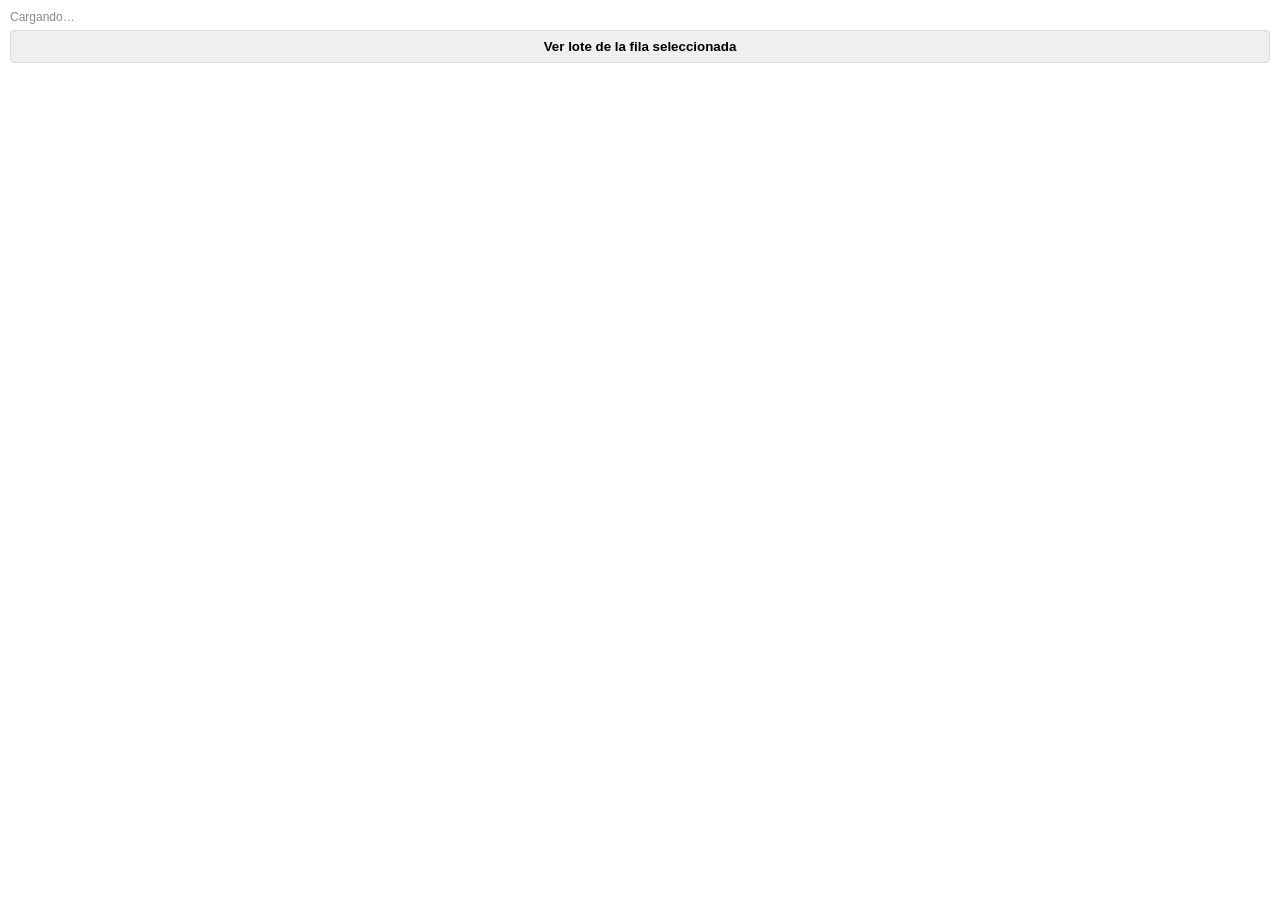
<file: apps-script/Panel.html>
<!doctype html>
<html>
<head>
<base target="_blank">
<meta charset="utf-8">
<style>
  body{font-family:Arial,sans-serif; font-size:13px; color:#1b2420; margin:10px;}
  h2{font-family:Consolas,monospace; font-size:20px; margin:0 0 4px;}
  .badge{display:inline-block; padding:2px 8px; border-radius:999px; font-size:11px; font-weight:bold; border:1px solid;}
  .pendiente{color:#8a6d1a; background:#fbf3d8; border-color:#d1a53d;}
  .aprobado{color:#0f6632; background:#e1f0e7; border-color:#0f6632;}
  .rechazado{color:#a02a2a; background:#fbe0e0; border-color:#dd5b5b;}
  table{width:100%; border-collapse:collapse; margin:8px 0;}
  td{padding:3px 2px; border-bottom:1px solid #e6e9e6; vertical-align:top; font-size:12px;}
  td:first-child{color:#828d86; width:40%;}
  .grid{display:grid; grid-template-columns:1fr 1fr; gap:6px;}
  .grid a{display:block; border:1px solid #d6dbd7; border-radius:4px; overflow:hidden; text-decoration:none; color:#525d56;}
  .grid img{width:100%; aspect-ratio:3/4; object-fit:cover; display:block; background:#eef2ef;}
  .grid span{display:block; font-size:10px; padding:2px 4px; font-family:Consolas,monospace;}
  textarea{width:100%; box-sizing:border-box; min-height:50px; margin-top:8px;}
  .row{display:flex; gap:6px; margin-top:6px;}
  button{flex:1; padding:8px; border-radius:4px; border:1px solid #d6dbd7; cursor:pointer; font-weight:bold;}
  .ok{background:#0f6632; color:#fff; border-color:#0f6632;}
  .no{background:#fff; color:#a02a2a; border-color:#dd5b5b;}
  .muted{color:#828d86; font-size:12px;}
  .warn{color:#9a5217; font-size:12px; margin:6px 0;}
</style>
</head>
<body>
<div id="app" class="muted">Cargando…</div>
<div class="row"><button type="button" id="recargar">Ver lote de la fila seleccionada</button></div>

<script>
  // Todo dato del lote viene de un broker: se pinta SIEMPRE con textContent.
  var actual = null;
  function el(tag, attrs, text) {
    var e = document.createElement(tag);
    if (attrs) for (var k in attrs) e.setAttribute(k, attrs[k]);
    if (text != null) e.textContent = String(text);
    return e;
  }
  function fila(t, k, v) { var tr = el('tr'); tr.appendChild(el('td', null, k)); tr.appendChild(el('td', null, v === '' || v == null ? '—' : v)); t.appendChild(tr); }
  function idValido(id) { return /^[A-Za-z0-9_-]{10,}$/.test(String(id)); }

  function pintar(lote) {
    var app = document.getElementById('app');
    app.replaceChildren(); app.className = '';
    if (!lote || lote.error) { app.className = 'muted'; app.textContent = lote ? lote.error : 'Sin datos.'; return; }
    actual = lote;
    app.appendChild(el('h2', null, lote.ticket));
    var estado = ['pendiente', 'aprobado', 'rechazado'].indexOf(lote.estado) >= 0 ? lote.estado : 'pendiente';
    app.appendChild(el('span', { 'class': 'badge ' + estado }, estado));

    var t = el('table');
    fila(t, 'Nombre / agencia', lote.agente);
    fila(t, 'Referencia', lote.patente);
    fila(t, 'Descripción', lote.descripcion);
    fila(t, 'Creado', lote.creado);
    fila(t, 'Fotos', lote.fotosRecibidas + (lote.fotosDeclaradas ? ' de ' + lote.fotosDeclaradas : ''));
    fila(t, 'Ubicación', lote.lat + ', ' + lote.lng + ' (±' + lote.precisionM + ' m)');
    fila(t, 'Revisado', lote.revisadoAt ? lote.revisadoAt + ' · ' + lote.revisadoPor : '');
    app.appendChild(t);

    if (lote.fotosDeclaradas && Number(lote.fotosRecibidas) < Number(lote.fotosDeclaradas)) {
      app.appendChild(el('div', { 'class': 'warn' }, '⚠ Faltan fotos: el celular declaró ' + lote.fotosDeclaradas + ' y llegaron ' + lote.fotosRecibidas + '.'));
    }

    var links = el('div', { 'class': 'row' });
    var lat = Number(lote.lat), lng = Number(lote.lng);
    if (isFinite(lat) && isFinite(lng)) {
      var m = el('a', { href: 'https://www.google.com/maps?q=' + lat + ',' + lng, rel: 'noopener noreferrer' }, 'Ver en el mapa');
      links.appendChild(m);
    }
    if (/^https:\/\/drive\.google\.com\//.test(String(lote.carpeta))) {
      links.appendChild(el('span', null, ' · '));
      links.appendChild(el('a', { href: lote.carpeta, rel: 'noopener noreferrer' }, 'Abrir carpeta (descargar ZIP)'));
    }
    app.appendChild(links);

    var grid = el('div', { 'class': 'grid' });
    grid.style.marginTop = '10px';
    lote.fotos.forEach(function (f) {
      if (!idValido(f.archivoId)) return;
      var a = el('a', { href: 'https://drive.google.com/file/d/' + f.archivoId + '/view', rel: 'noopener noreferrer' });
      a.appendChild(el('img', { src: 'https://drive.google.com/thumbnail?id=' + f.archivoId + '&sz=w400', alt: 'Foto ' + f.nro, loading: 'lazy' }));
      a.appendChild(el('span', null, '#' + f.nro + ' · ' + (f.ancho && f.alto ? f.ancho + '×' + f.alto : '') + ' · ' + (Number(f.bytes) / 1048576).toFixed(1) + ' MB'));
      grid.appendChild(a);
    });
    app.appendChild(grid);

    var nota = el('textarea', { placeholder: 'Nota (ej. motivo de rechazo)', maxlength: '1000', id: 'nota' });
    nota.value = lote.nota || '';
    app.appendChild(nota);
    var acciones = el('div', { 'class': 'row' });
    var ok = el('button', { type: 'button', 'class': 'ok' }, 'Aprobar');
    var no = el('button', { type: 'button', 'class': 'no' }, 'Rechazar');
    ok.onclick = function () { revisar('aprobado'); };
    no.onclick = function () { revisar('rechazado'); };
    acciones.appendChild(ok); acciones.appendChild(no);
    app.appendChild(acciones);
  }

  function revisar(estado) {
    if (!actual) return;
    var nota = document.getElementById('nota').value;
    document.getElementById('app').className = 'muted';
    google.script.run.withSuccessHandler(pintar).withFailureHandler(error).revisarLote(actual.nroFila, estado, nota);
  }
  function error(e) { pintar({ error: 'Error: ' + (e && e.message ? e.message : e) }); }
  function cargar() {
    document.getElementById('app').textContent = 'Cargando…';
    google.script.run.withSuccessHandler(pintar).withFailureHandler(error).datosLoteSeleccionado();
  }
  document.getElementById('recargar').onclick = cargar;
  cargar();
</script>
</body>
</html>
</file>
<file: shared.css>
/* ======================================================================
   Tokens y estilos base compartidos por index.html, admin.html y
   analizador.html — paleta de marca de La Meridional Paraguaya S.A. de
   Seguros (verde #0F6632 tomado del logo, blanco/gris de fondo, azul
   marino como acento secundario, usado con moderación).
   ====================================================================== */
:root{
  --bg:#f4f6f4; --bg-alt:#ffffff; --panel:#ffffff; --panel-2:#eef2ef;
  --border:#d6dbd7; --border-soft:#e6e9e6;
  --text:#1b2420; --text-dim:#525d56; --text-faint:#828d86;
  --accent:#0f6632; --accent-soft:#e1f0e7;
  --navy:#0e2a47; --navy-soft:#e6ecf2;
  --mono: "JetBrains Mono","SFMono-Regular",Consolas,"Liberation Mono",Menlo,monospace;
  --sans: "Inter","Segoe UI",system-ui,-apple-system,sans-serif;
  --green:#0f6632; --green-bg:#e1f0e7; --green-bd:#0f6632;
  --yellow:#8a6d1a; --yellow-bg:#fbf3d8; --yellow-bd:#d1a53d;
  --orange:#9a5217; --orange-bg:#fbe9d8; --orange-bd:#d6813a;
  --red:#a02a2a; --red-bg:#fbe0e0; --red-bd:#dd5b5b;
  --radius:4px;
  --focus: 2px solid var(--navy);
}
*{box-sizing:border-box;}
html,body{height:100%;}
body{
  margin:0; background:var(--bg); color:var(--text);
  font-family:var(--sans); font-size:14px; line-height:1.45;
  -webkit-font-smoothing:antialiased;
}
::selection{background:var(--accent-soft);}
a{color:var(--accent);}
button, select, input{font-family:inherit; font-size:inherit; color:inherit;}
.mono{font-family:var(--mono);}
:focus-visible{outline:var(--focus); outline-offset:2px;}
@media (prefers-reduced-motion: reduce){
  *{animation-duration:0.001ms !important; animation-iteration-count:1 !important; transition-duration:0.001ms !important;}
}

/* ---------- Shared app shell ---------- */
.app{display:flex; flex-direction:column; min-height:100vh;}
.topbar{
  display:flex; align-items:center; gap:12px; padding:10px 16px;
  border-bottom:1px solid var(--border); background:var(--bg-alt);
  position:sticky; top:0; z-index:20;
}
.topbar__brand{display:flex; align-items:center; gap:10px; font-weight:700; letter-spacing:.02em; font-size:14px; white-space:nowrap;}
.topbar__logo{height:30px; width:auto; display:block; flex-shrink:0;}
.topbar__brandtext{display:flex; flex-direction:column; line-height:1.25; min-width:0;}
.topbar__company{font-size:12.5px; font-weight:700; color:var(--navy); white-space:nowrap; overflow:hidden; text-overflow:ellipsis; max-width:230px;}
.topbar__tool{font-size:11px; font-weight:500; color:var(--text-faint);}
@media (max-width:420px){
  .topbar__logo{height:24px;}
  .topbar__company{max-width:140px; font-size:11px;}
  .topbar__tool{display:none;}
}
.topbar__badge{
  font-family:var(--mono); font-size:11px; color:var(--text-dim);
  border:1px solid var(--border); border-radius:var(--radius); padding:2px 6px;
}
.topbar__spacer{flex:1;}
.topbar__link{
  font-size:12.5px; color:var(--text-dim); border:1px solid var(--border); background:var(--panel);
  padding:5px 10px; border-radius:var(--radius); text-decoration:none;
}
.topbar__link:hover{border-color:var(--accent); color:var(--text);}

.footer{
  border-top:1px solid var(--border); background:var(--bg-alt); padding:9px 16px;
  font-size:11.5px; color:var(--text-faint); text-align:center;
}
.footer strong{color:var(--text-dim);}

/* ---------- Shared components ---------- */
.badge{
  font-size:11px; padding:2px 7px; border-radius:999px; border:1px solid; font-family:var(--sans); font-weight:600;
  display:inline-flex; align-items:center; gap:4px;
}
.badge.green{color:var(--green); background:var(--green-bg); border-color:var(--green-bd);}
.badge.yellow{color:var(--yellow); background:var(--yellow-bg); border-color:var(--yellow-bd);}
.badge.orange{color:var(--orange); background:var(--orange-bg); border-color:var(--orange-bd);}
.badge.red{color:var(--red); background:var(--red-bg); border-color:var(--red-bd);}

.btn{
  background:var(--panel-2); border:1px solid var(--border); color:var(--text);
  padding:9px 16px; border-radius:var(--radius); cursor:pointer; font-size:13.5px;
}
.btn:hover{border-color:var(--accent);}
.btn:disabled{opacity:.5; cursor:not-allowed;}
.btn.primary{background:var(--accent); border-color:var(--accent); color:#ffffff; font-weight:600;}
.btn.primary:hover{filter:brightness(1.1);}
.btn.navy{background:var(--navy); border-color:var(--navy); color:#ffffff; font-weight:600;}
.btn.navy:hover{filter:brightness(1.15);}
.btn.danger{border-color:var(--red-bd); color:var(--red);}
.btn.danger:hover{background:var(--red-bg);}

.link-btn{
  display:inline-block; background:var(--panel-2); border:1px solid var(--border); color:var(--text);
  padding:5px 9px; border-radius:var(--radius); font-size:11.5px; text-decoration:none; cursor:pointer;
}
.link-btn:hover{border-color:var(--accent); color:var(--accent);}

.kv{width:100%; border-collapse:collapse; margin-top:8px;}
.kv tr{border-bottom:1px solid var(--border-soft);}
.kv td{padding:4px 4px; vertical-align:top; font-size:12px;}
.kv td:first-child{color:var(--text-faint); white-space:nowrap; padding-right:10px; width:42%;}
.kv td:last-child{font-family:var(--mono); color:var(--text); word-break:break-word;}

.no-data{color:var(--text-faint); font-size:12px; font-style:italic;}
.btn-row{display:flex; flex-wrap:wrap; gap:6px; margin-top:8px;}

.card{
  background:var(--panel); border:1px solid var(--border); border-radius:6px; padding:16px;
}

.progress-bar{height:6px; background:var(--panel-2); border-radius:3px; overflow:hidden; border:1px solid var(--border);}
.progress-bar__fill{height:100%; width:0%; background:var(--accent); transition:width .12s linear;}
.progress-label{font-size:11.5px; color:var(--text-dim); margin-top:4px; font-family:var(--mono);}

.spinner{
  width:16px; height:16px; border-radius:50%; border:2px solid var(--border);
  border-top-color:var(--accent); display:inline-block; animation:spin .7s linear infinite;
}
@keyframes spin{to{transform:rotate(360deg);}}
</file>
